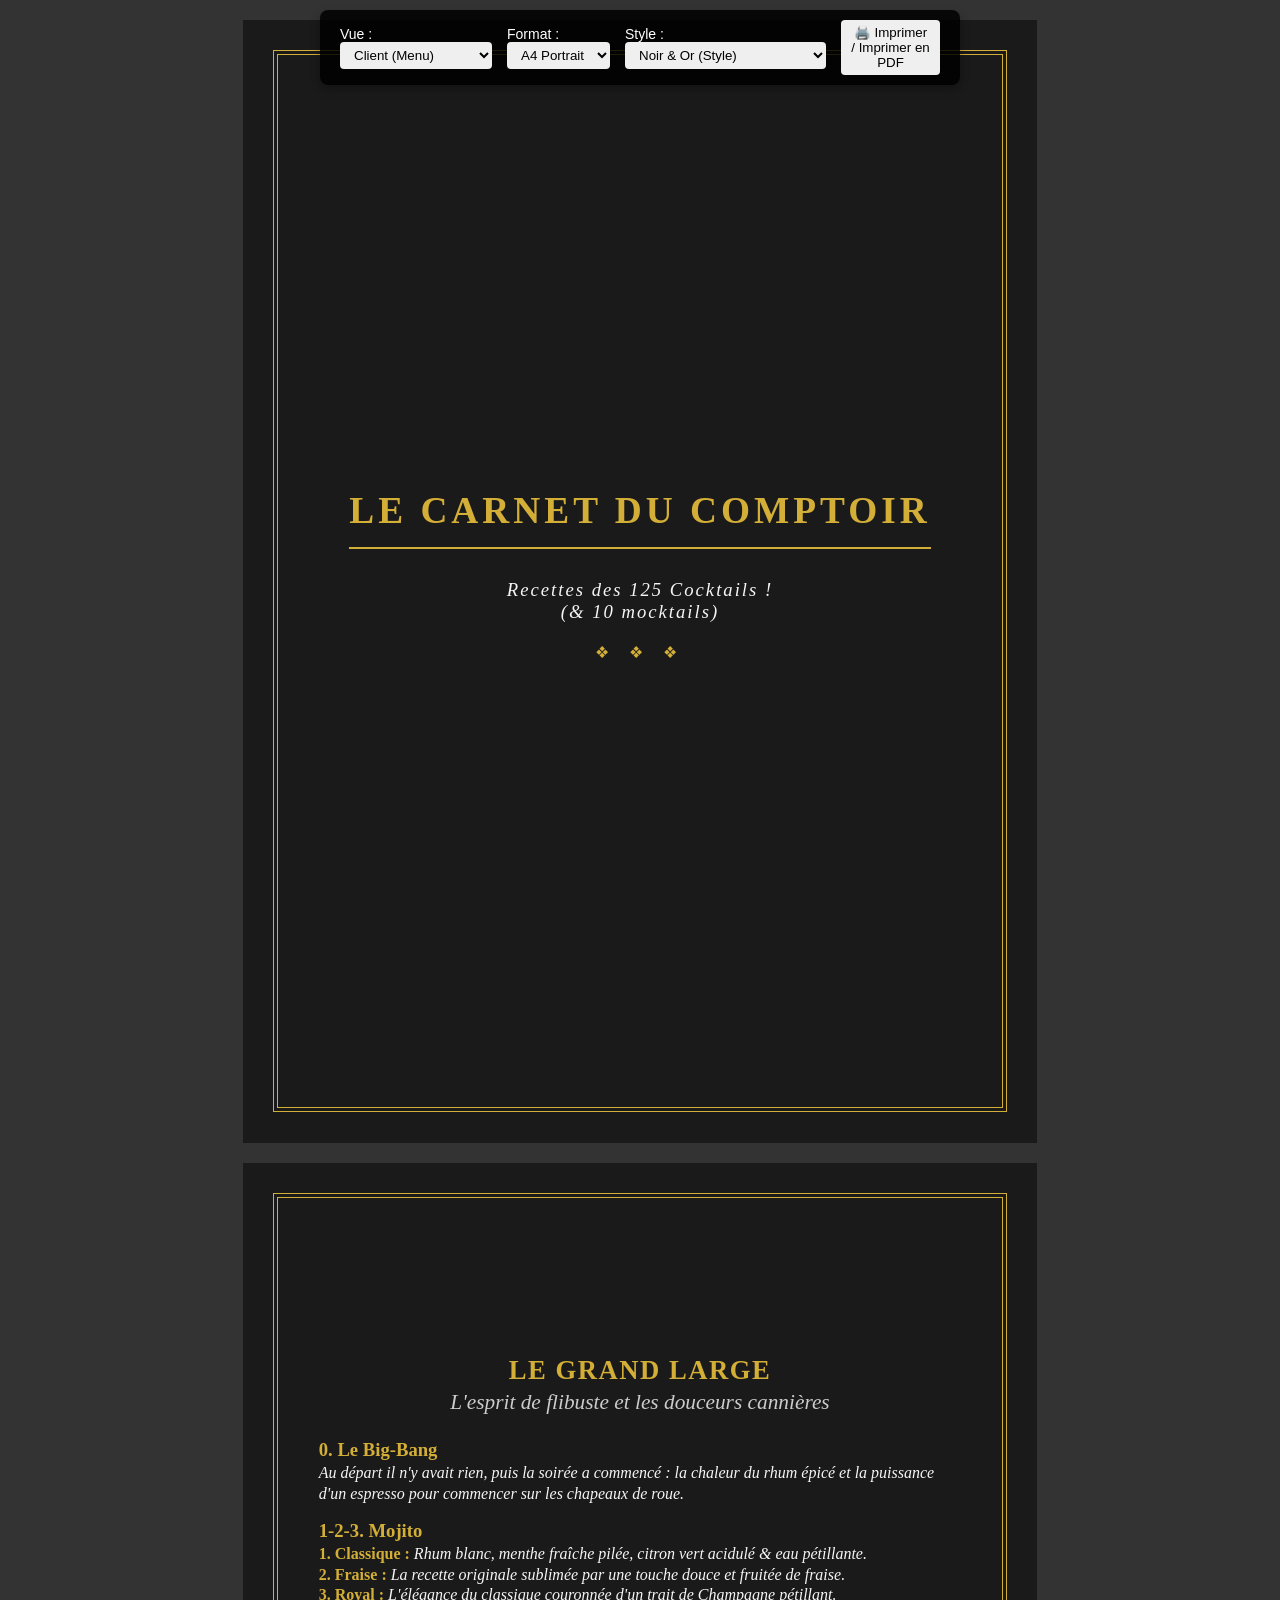
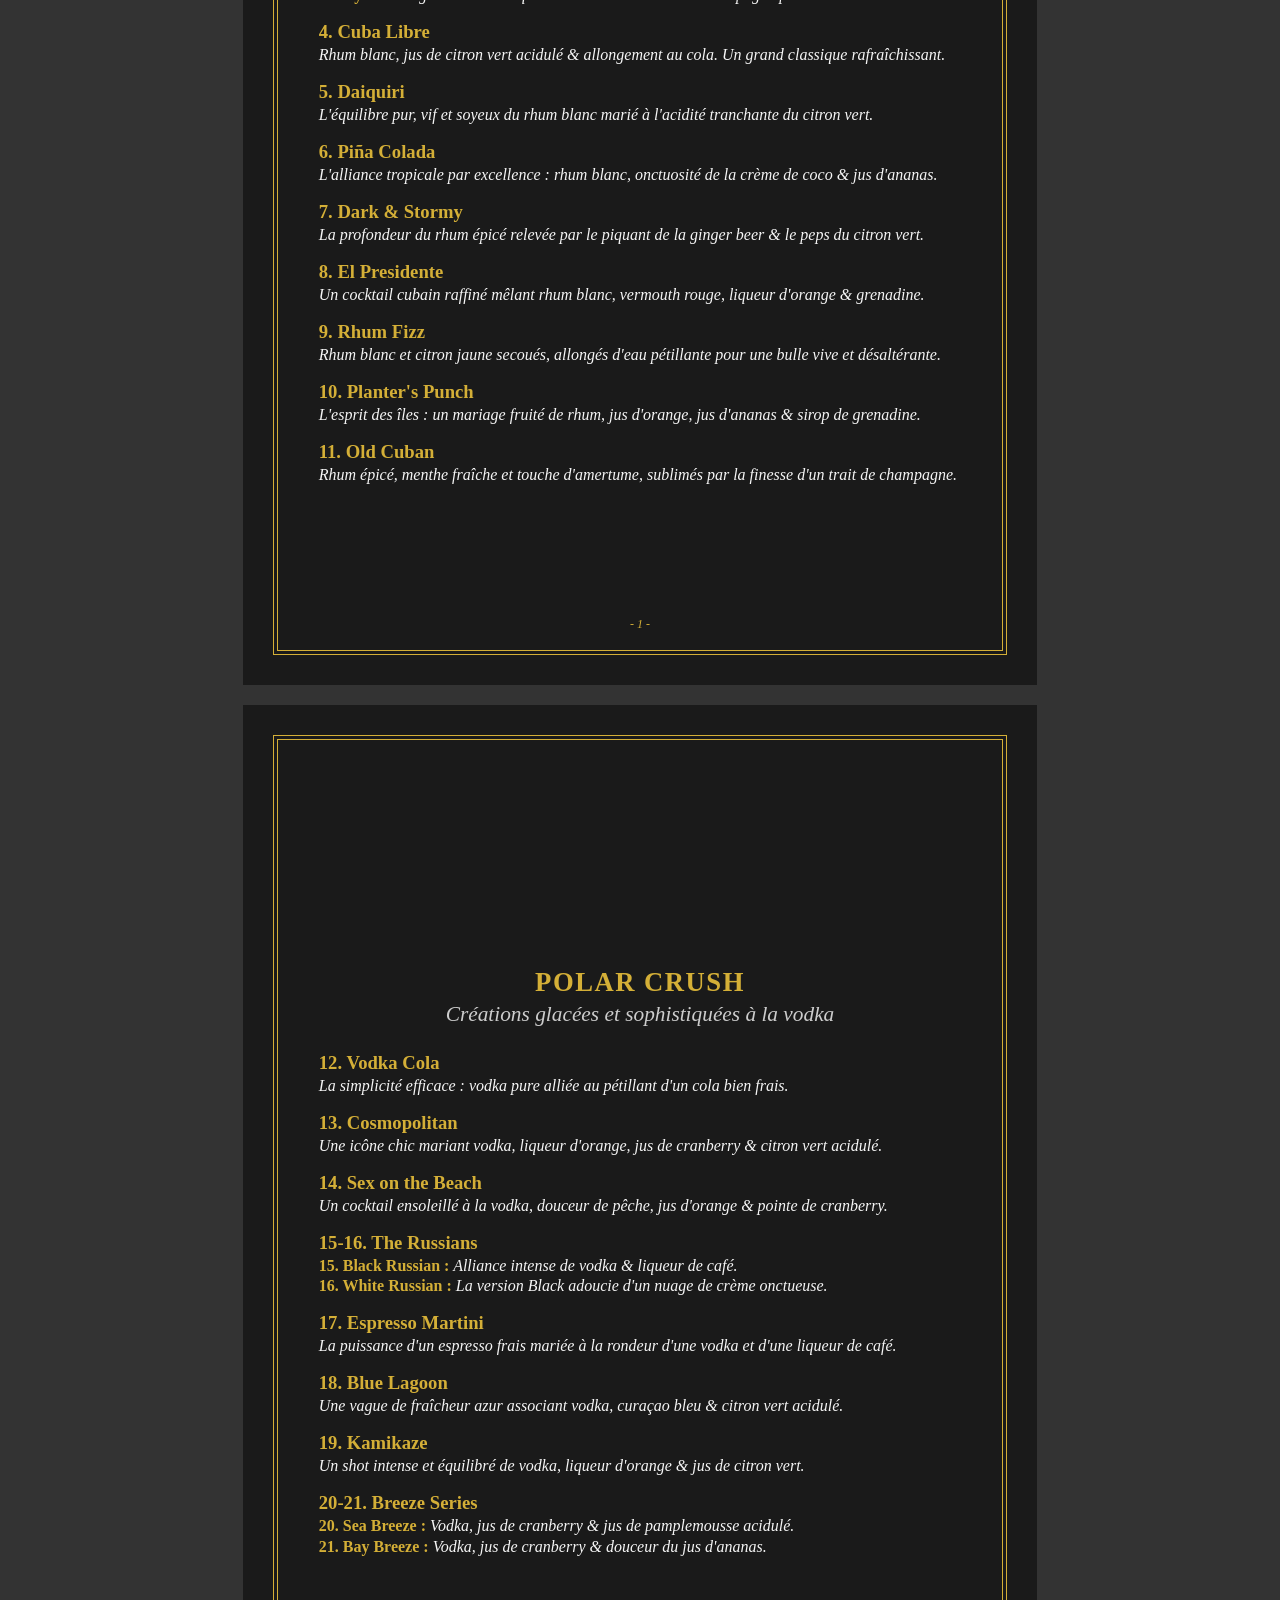
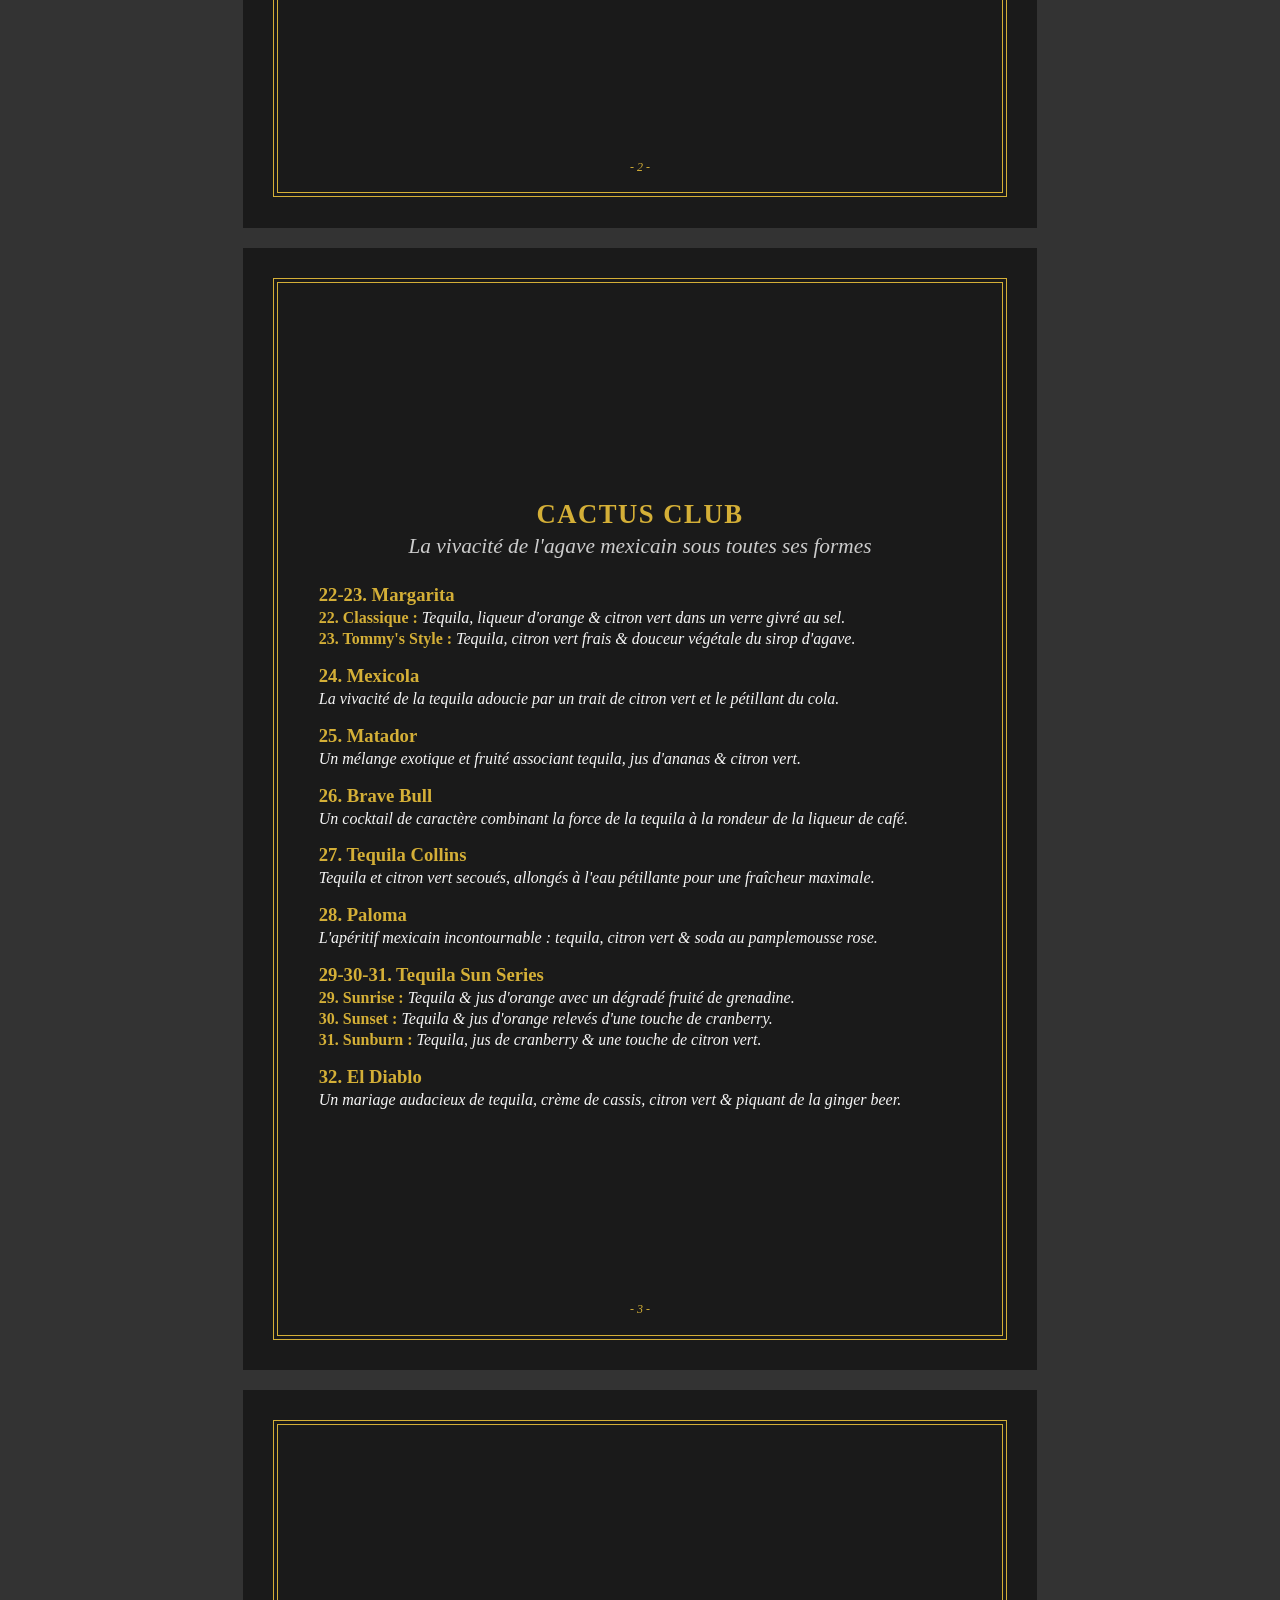
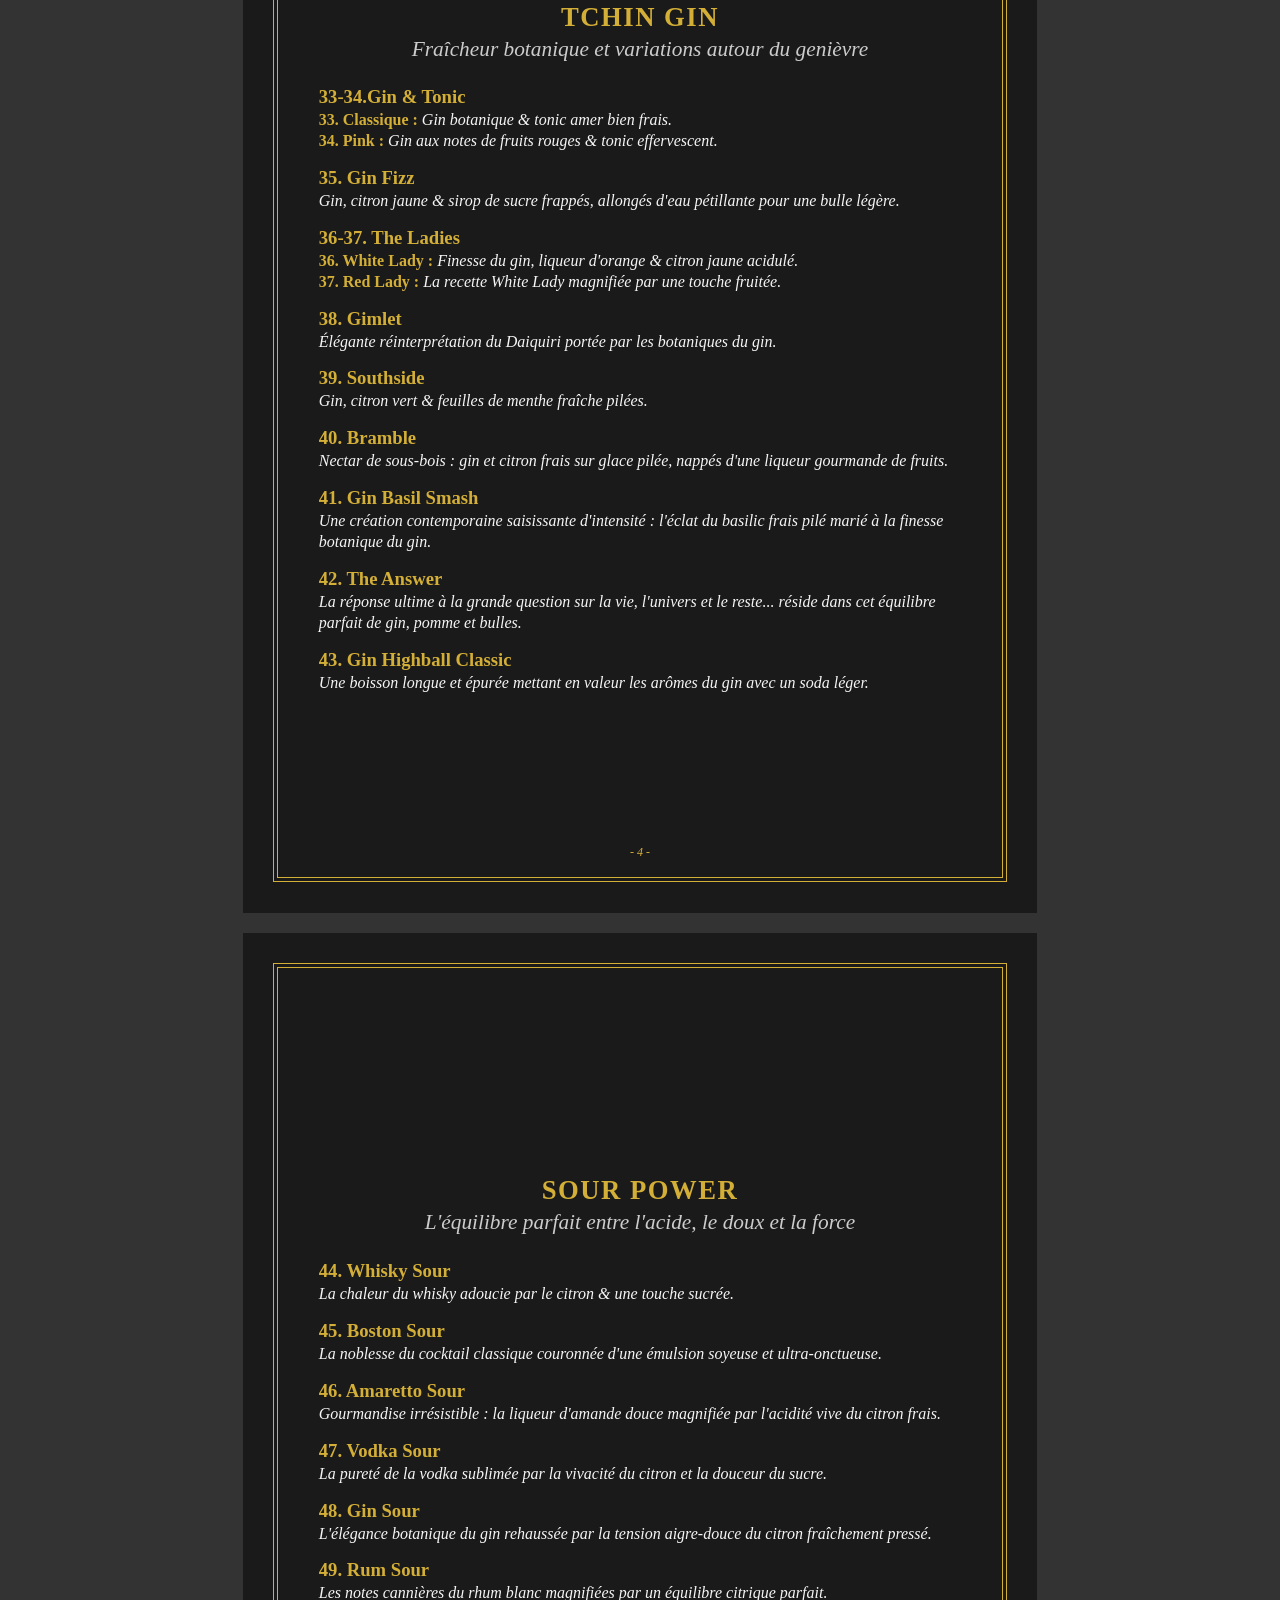
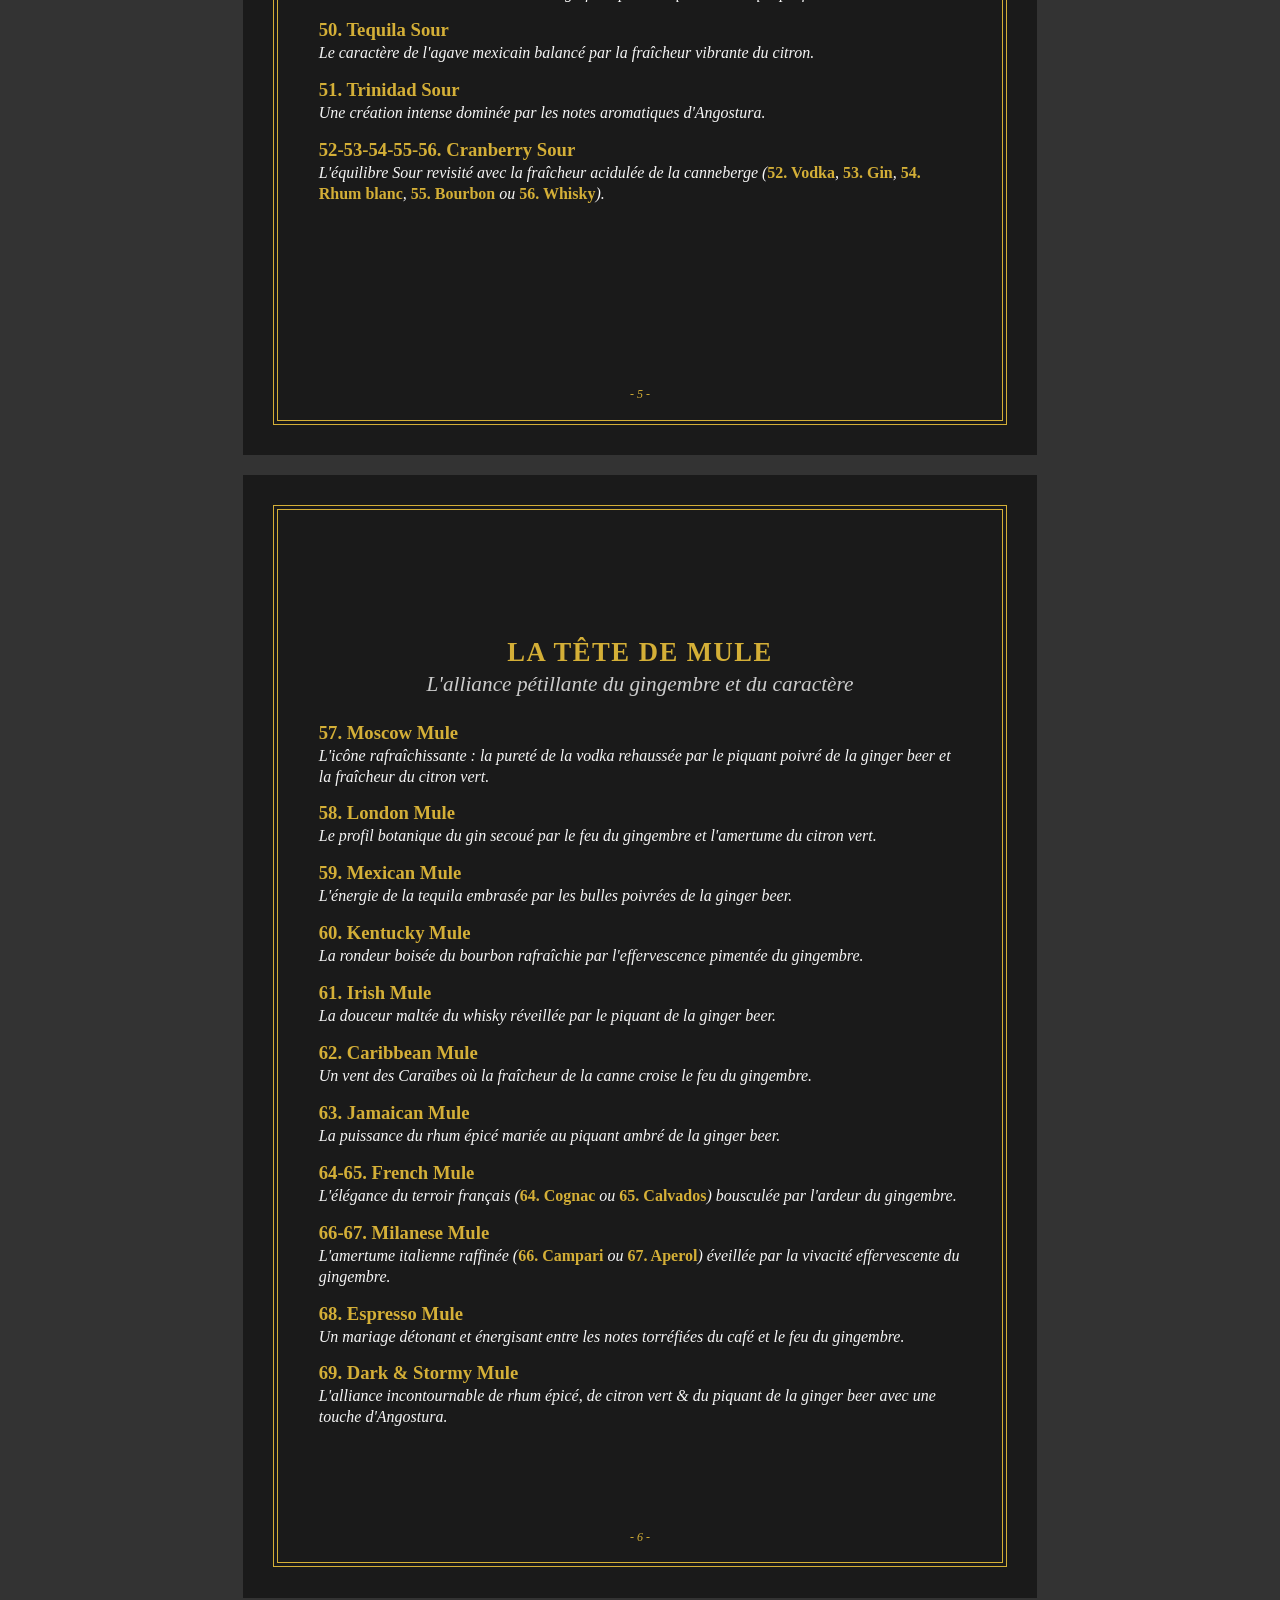
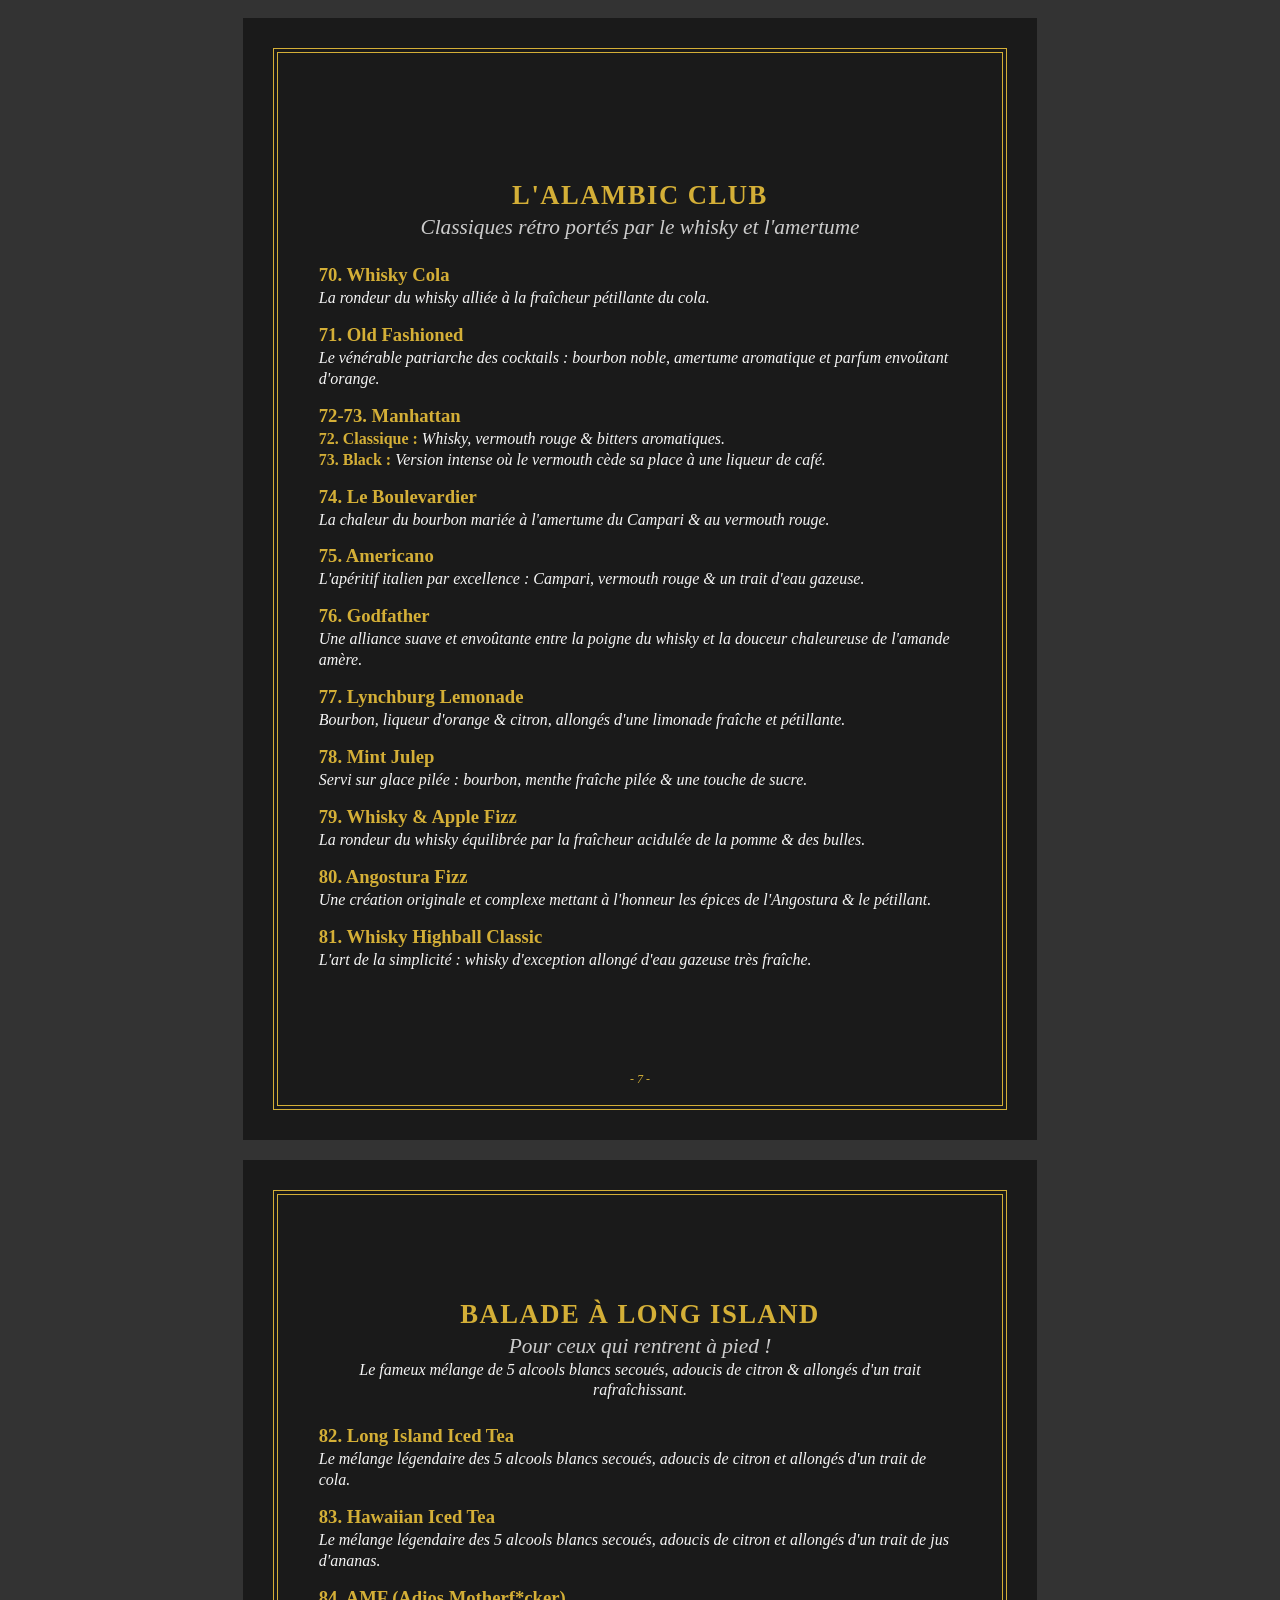
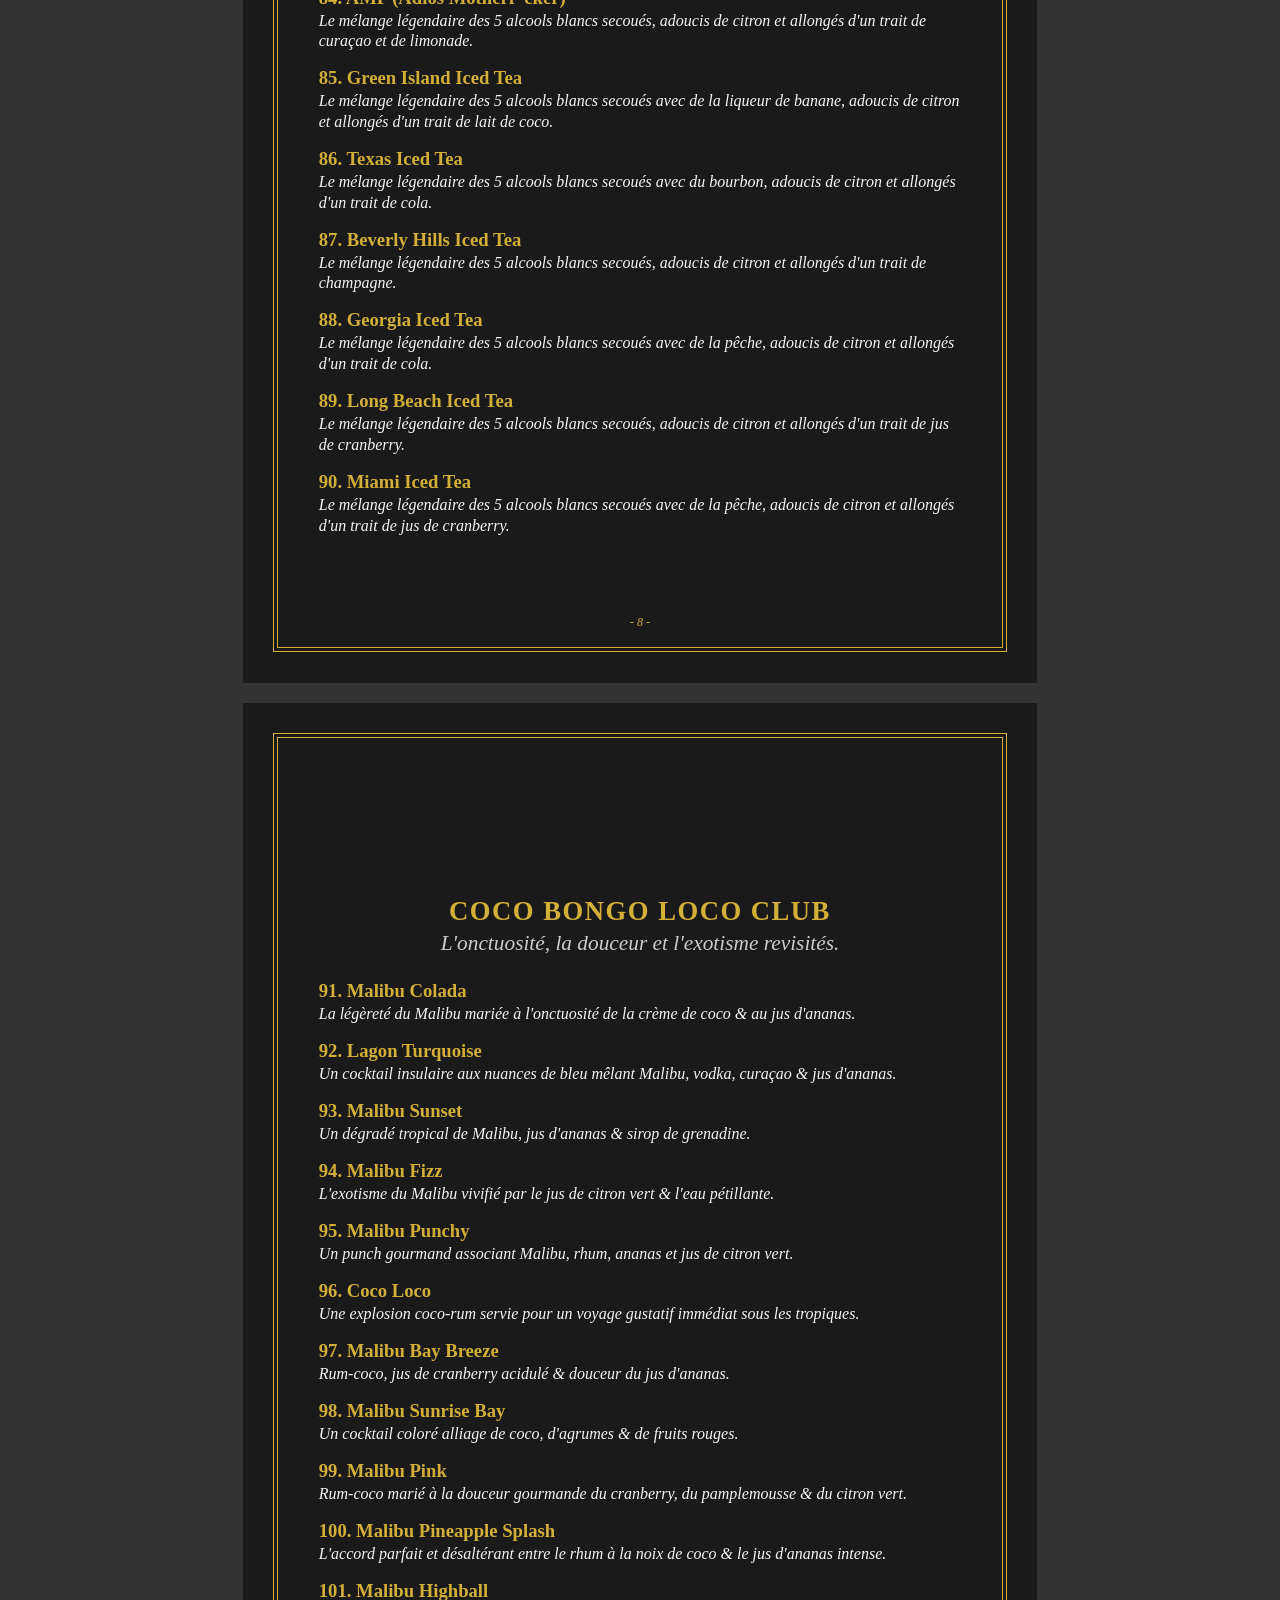
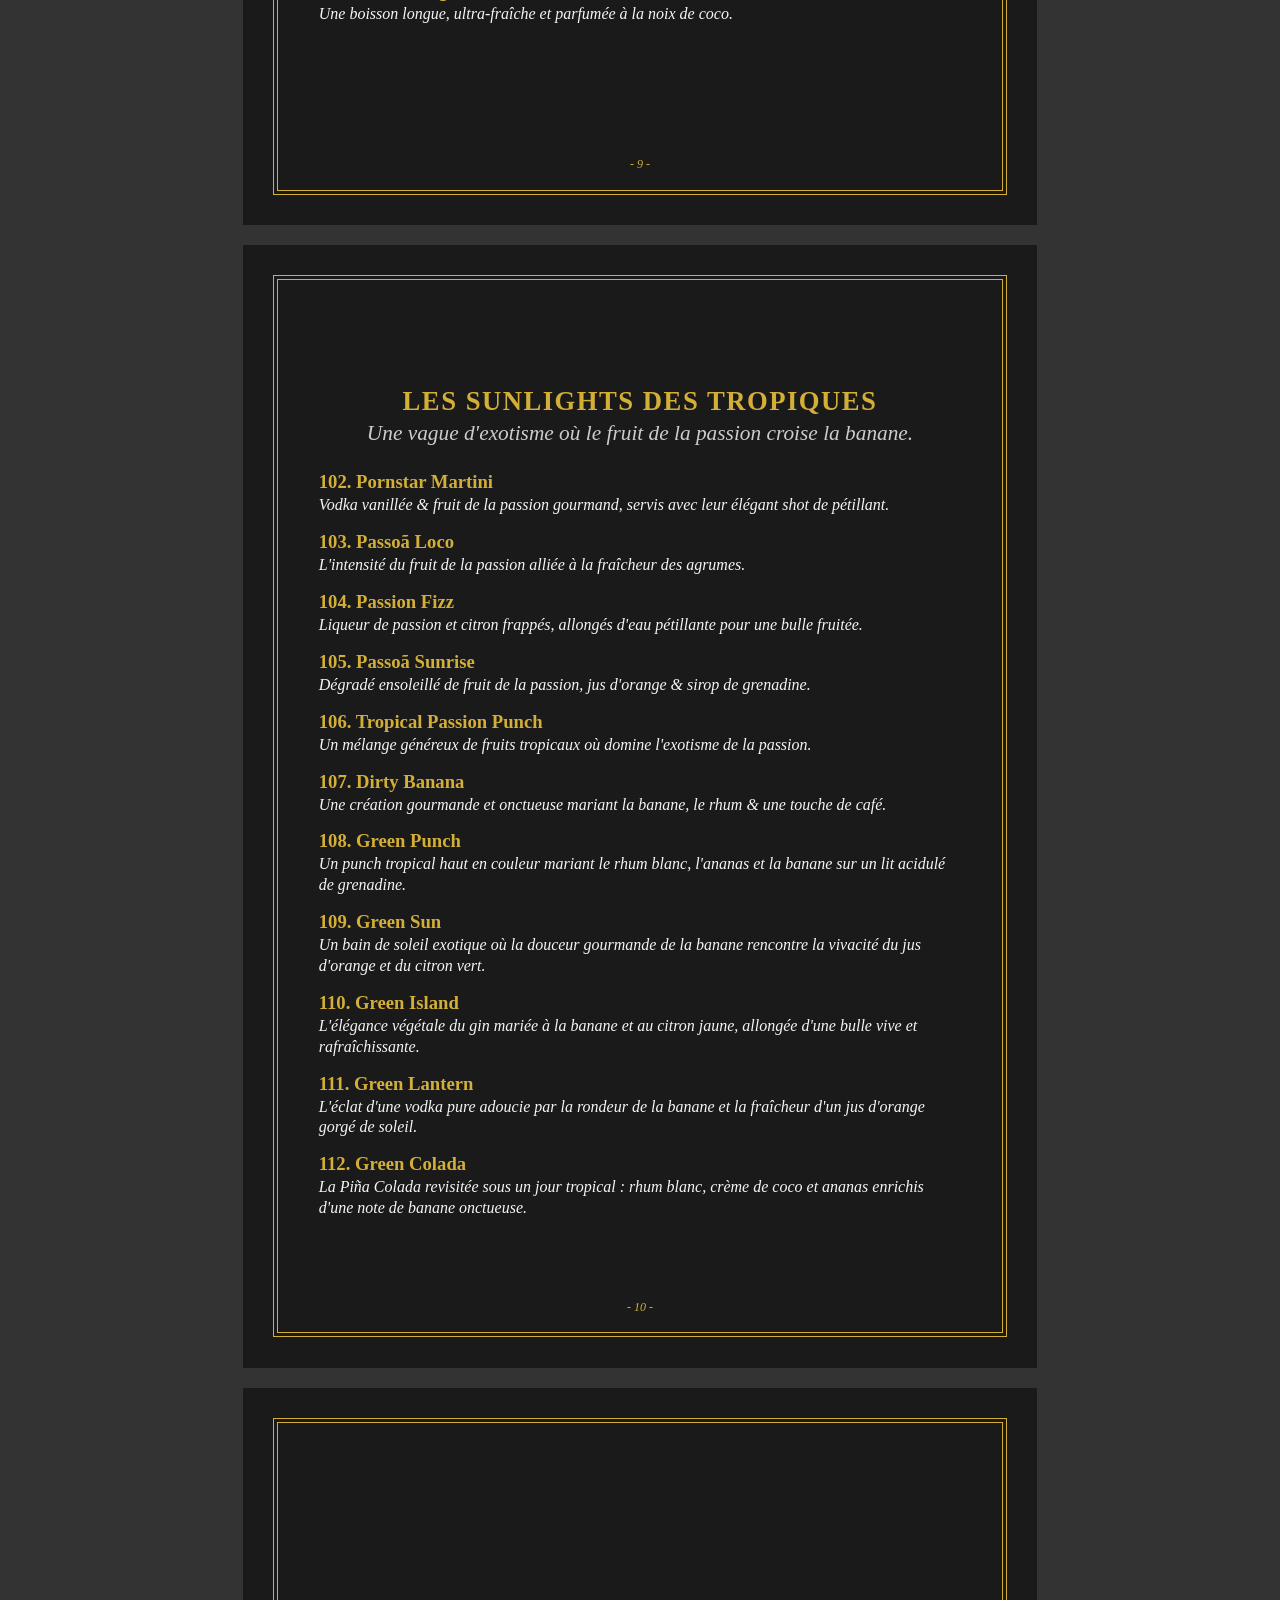
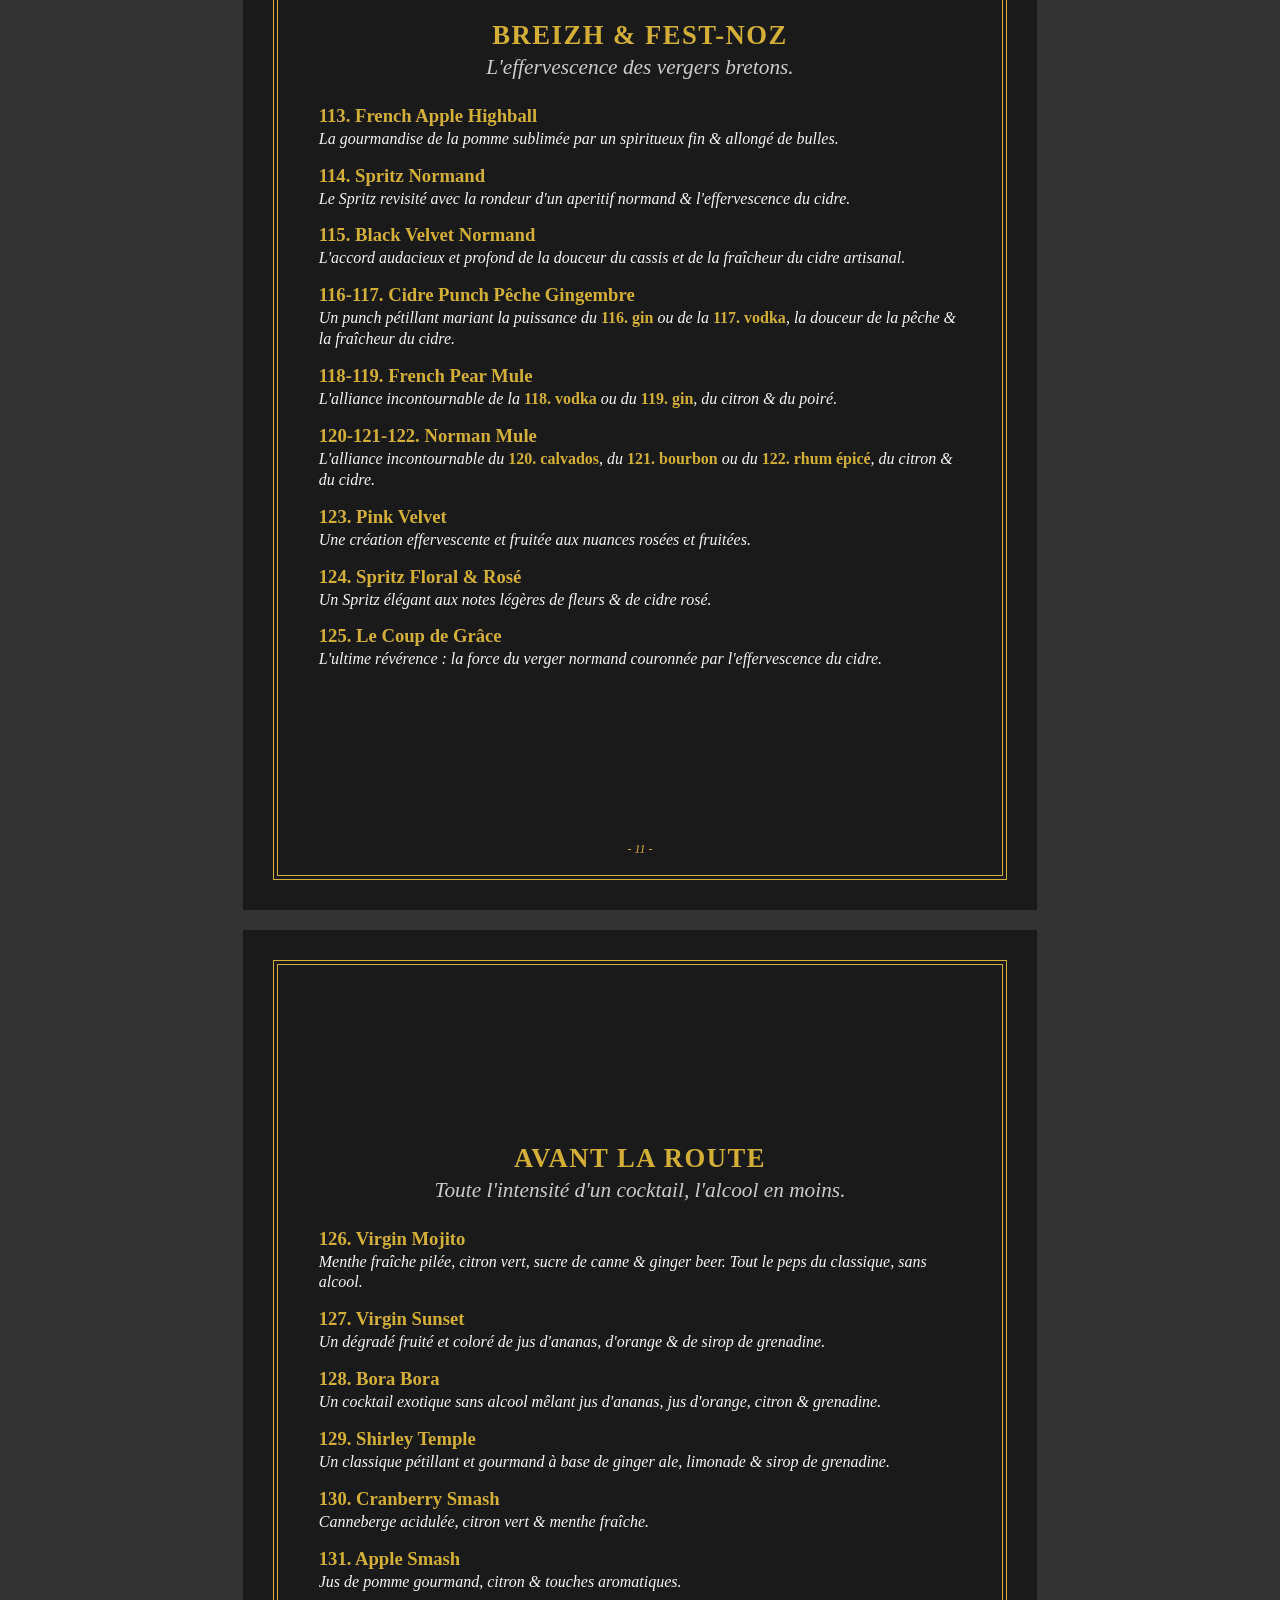
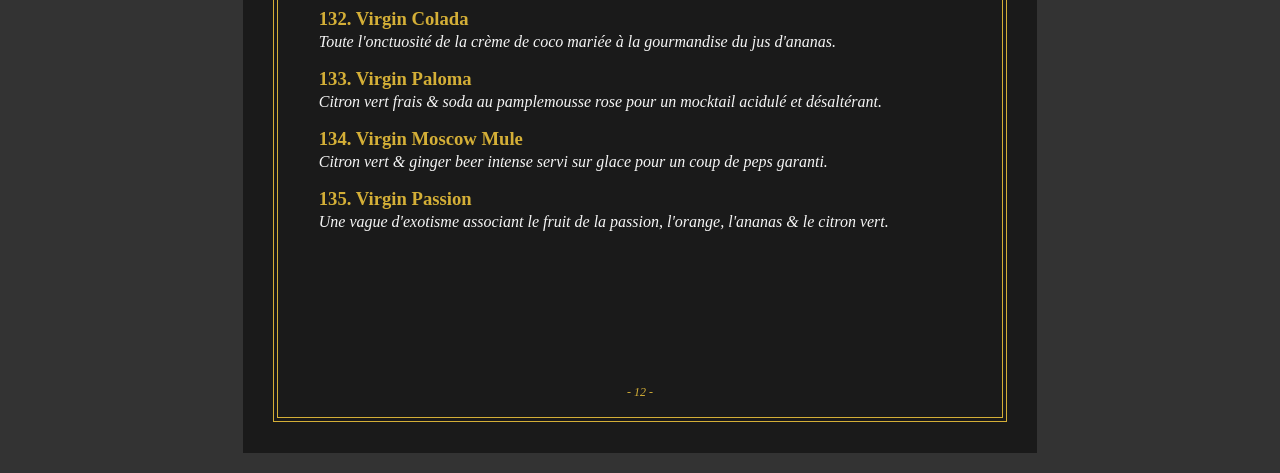
<file: index.html>
<!doctype html>
<html lang="fr">
  <head>
    <meta charset="UTF-8" />
    <title>Le Carnet du Comptoir - Menu</title>
    <link rel="stylesheet" href="styles.css" />
  </head>

  <body class="theme-dark format-a4">
    <!-- PANNEAU DE CONTRÔLE SUR ÉCRAN -->
    <div class="control-panel">
      <!-- Sélecteur de vue (Barman / Client) -->
      <label
        >Vue :
        <select id="viewSelect">
          <option value="bartender">Barman (Recettes)</option>
          <option value="customer" selected>Client (Menu)</option>
        </select>
      </label>

      <label
        >Format :
        <select id="formatSelect" onchange="updateProfile()">
          <option value="format-a4">A4 Portrait</option>
          <option value="format-a5">A5 Portrait</option>
        </select>
      </label>

      <label
        >Style :
        <select id="themeSelect" onchange="updateProfile()">
          <option value="theme-dark">Noir & Or (Style)</option>
          <option value="theme-light">Blanc & Noir (Économique)</option>
        </select>
      </label>

      <button onclick="window.print()">🖨️ Imprimer / Imprimer en PDF</button>
    </div>

    <!-- PAGE 0: COUVERTURE & INGRÉDIENTS -->
    <div class="menu-page">
      <div class="page-border"></div>
      <div class="cover">
        <h1>Le Carnet du Comptoir</h1>
        <div class="subtitle">
          Recettes des 125 Cocktails !<br />
          (& 10 mocktails)
        </div>
        <div class="ornament">❖&nbsp;❖&nbsp;❖</div>
      </div>
    </div>

    <!-- PAGE 1: LES GRANDS VOYAGES & L'ÉVASION -->
    <div class="menu-page">
      <div class="page-border"></div>
      <div class="page-content">
        <div class="section-block">
          <div class="section-title">Le Grand Large</div>
          <div class="section-subtitle">
            L'esprit de flibuste et les douceurs cannières
          </div>
          <div class="cocktail-list">
            <div class="cocktail-item">
              <div class="cocktail-header">
                <div class="cocktail-name">0. Le Big-Bang</div>
                <div class="instructions">Ice Cubes • Shaker</div>
              </div>
              <div class="cocktail-recipe">
                5 cl Rhum Épicé + 2 cl Liqueur Café + 1 Espresso + 1 cl Sirop
                Sucre.
              </div>
              <div class="description">
                Au départ il n'y avait rien, puis la soirée a commencé : la
                chaleur du rhum épicé et la puissance d'un espresso pour
                commencer sur les chapeaux de roue.
              </div>
            </div>
            <div class="cocktail-item">
              <div class="cocktail-header">
                <div class="cocktail-name">1-2-3. Mojito</div>
                <div class="instructions">Crushed - Verre</div>
              </div>
              <div class="cocktail-recipe">
                <span class="standout">1. Classique :</span> 5 cl Rhum Blanc + 6
                f. Menthe + 2 cl Citron Vert + 1,5 cl Sirop + Eau Pétillante.<br />
                <span class="standout">2. Fraise :</span> 5 cl Rhum Blanc + 6 f.
                Menthe + 2 cl Citron Vert + 1,5 cl Sirop Fraise + Eau
                Pétillante.<br />
                <span class="standout">3. Royal :</span> 5 cl Rhum Blanc + 6 f.
                Menthe + 2 cl Citron Vert + 1,5 cl Sirop + Champagne.
              </div>
              <div class="description">
                <span class="standout">1. Classique :</span> Rhum blanc, menthe
                fraîche pilée, citron vert acidulé & eau pétillante.<br />
                <span class="standout">2. Fraise :</span> La recette originale
                sublimée par une touche douce et fruitée de fraise.<br />
                <span class="standout">3. Royal :</span> L'élégance du classique
                couronnée d'un trait de Champagne pétillant.
              </div>
            </div>
            <div class="cocktail-item">
              <div class="cocktail-header">
                <div class="cocktail-name">4. Cuba Libre</div>
                <div class="instructions">Ice Cubes • Verre</div>
              </div>
              <div class="cocktail-recipe">
                5 cl Rhum Blanc + 1 cl Citron Vert + Allonger Cola.
              </div>
              <div class="description">
                Rhum blanc, jus de citron vert acidulé & allongement au cola. Un
                grand classique rafraîchissant.
              </div>
            </div>
            <div class="cocktail-item">
              <div class="cocktail-header">
                <div class="cocktail-name">5. Daiquiri</div>
                <div class="instructions">Ice Cubes • Shaker</div>
              </div>
              <div class="cocktail-recipe">
                5 cl Rhum Blanc + 2 cl Citron Vert + 1,5 cl Sirop Sucre. Shaker.
              </div>
              <div class="description">
                L'équilibre pur, vif et soyeux du rhum blanc marié à l'acidité
                tranchante du citron vert.
              </div>
            </div>
            <div class="cocktail-item">
              <div class="cocktail-header">
                <div class="cocktail-name">6. Piña Colada</div>
                <div class="instructions">Ice Cubes • Shaker</div>
              </div>
              <div class="cocktail-recipe">
                5 cl Rhum Blanc + 3 cl Crème Coco + 8-10 cl Jus Ananas + 1 cl
                Citron Vert.<br />
              </div>
              <div class="description">
                L'alliance tropicale par excellence : rhum blanc, onctuosité de
                la crème de coco & jus d'ananas.
              </div>
            </div>
            <div class="cocktail-item">
              <div class="cocktail-header">
                <div class="cocktail-name">7. Dark & Stormy</div>
                <div class="instructions">Ice Cubes • Verre</div>
              </div>
              <div class="cocktail-recipe">
                5 cl Rhum Épicé + 2 cl Citron Vert + Allonger Ginger Beer.
              </div>
              <div class="description">
                La profondeur du rhum épicé relevée par le piquant de la ginger
                beer & le peps du citron vert.
              </div>
            </div>
            <div class="cocktail-item">
              <div class="cocktail-header">
                <div class="cocktail-name">8. El Presidente</div>
                <div class="instructions">Ice Cubes • Remué</div>
              </div>
              <div class="cocktail-recipe">
                4 cl Rhum Blanc + 2 cl Vermouth Rouge + 1 cl Triple Sec + 0,5 cl
                Grenadine.
              </div>
              <div class="description">
                Un cocktail cubain raffiné mêlant rhum blanc, vermouth rouge,
                liqueur d'orange & grenadine.
              </div>
            </div>
            <div class="cocktail-item">
              <div class="cocktail-header">
                <div class="cocktail-name">9. Rhum Fizz</div>
                <div class="instructions">Ice Cubes • Shaker</div>
              </div>
              <div class="cocktail-recipe">
                5 cl Rhum Blanc + 3 cl Citron Jaune + 1,5 cl Sirop + Eau
                Pétillante.
              </div>
              <div class="description">
                Rhum blanc et citron jaune secoués, allongés d'eau pétillante
                pour une bulle vive et désaltérante.
              </div>
            </div>
            <div class="cocktail-item">
              <div class="cocktail-header">
                <div class="cocktail-name">10. Planter's Punch</div>
                <div class="instructions">Ice Cubes • Shaker</div>
              </div>
              <div class="cocktail-recipe">
                5 cl Rhum Blanc + 4 cl Jus Orange + 4 cl Jus Ananas + 1 cl
                Grenadine.
              </div>
              <div class="description">
                L'esprit des îles : un mariage fruité de rhum, jus d'orange, jus
                d'ananas & sirop de grenadine.
              </div>
            </div>
            <div class="cocktail-item">
              <div class="cocktail-header">
                <div class="cocktail-name">11. Old Cuban</div>
                <div class="instructions">Ice Cubes • Shaker</div>
              </div>
              <div class="cocktail-recipe">
                4 cl Rhum Épicé + 6 f. Menthe + 2 cl Jus Citron Vert + 1,5 cl
                Sirop + 3 traits d'Angostura Bitters + Allonger Champagne.
              </div>
              <div class="description">
                Rhum épicé, menthe fraîche et touche d'amertume, sublimés par la
                finesse d'un trait de champagne.
              </div>
            </div>
          </div>
        </div>
      </div>
      <div class="page-number">- 1 -</div>
    </div>

    <!-- PAGE 2: LES GRANDS VOYAGES & L'ÉVASION -->
    <div class="menu-page">
      <div class="page-border"></div>
      <div class="page-content">
        <div class="section-block">
          <div class="section-title">Polar Crush</div>
          <div class="section-subtitle">
            Créations glacées et sophistiquées à la vodka
          </div>
          <div class="cocktail-list">
            <div class="cocktail-item">
              <div class="cocktail-header">
                <div class="cocktail-name">12. Vodka Cola</div>
                <div class="instructions">Ice Cubes • Verre</div>
              </div>
              <div class="cocktail-recipe">
                5 cl Vodka + 12 cl Cola + 1 Quartier Citron Vert.
              </div>
              <div class="description">
                La simplicité efficace : vodka pure alliée au pétillant d'un
                cola bien frais.
              </div>
            </div>
            <div class="cocktail-item">
              <div class="cocktail-header">
                <div class="cocktail-name">13. Cosmopolitan</div>
                <div class="instructions">Ice Cubes • Shaker</div>
              </div>
              <div class="cocktail-recipe">
                4 cl Vodka + 2 cl Triple Sec + 1,5 cl Citron Vert + 3 cl
                Cranberry.
              </div>
              <div class="description">
                Une icône chic mariant vodka, liqueur d'orange, jus de cranberry
                & citron vert acidulé.
              </div>
            </div>
            <div class="cocktail-item">
              <div class="cocktail-header">
                <div class="cocktail-name">14. Sex on the Beach</div>
                <div class="instructions">Ice Cubes • Shaker</div>
              </div>
              <div class="cocktail-recipe">
                4 cl Vodka + 2 cl Crème Pêche + 4 cl Jus Orange + 4 cl
                Cranberry.
              </div>
              <div class="description">
                Un cocktail ensoleillé à la vodka, douceur de pêche, jus
                d'orange & pointe de cranberry.
              </div>
            </div>
            <div class="cocktail-item">
              <div class="cocktail-header">
                <div class="cocktail-name">15-16. The Russians</div>
                <div class="instructions">Ice Cubes • Verre</div>
              </div>
              <div class="cocktail-recipe">
                <span class="standout">15. Black Russian :</span> 5 cl Vodka +
                2,5 cl Liqueur Café.<br />
                <span class="standout">16. White Russian :</span> Black + 2 cl
                Crème.
              </div>
              <div class="description">
                <span class="standout">15. Black Russian :</span> Alliance
                intense de vodka & liqueur de café.<br />
                <span class="standout">16. White Russian :</span> La version
                Black adoucie d'un nuage de crème onctueuse.
              </div>
            </div>
            <div class="cocktail-item">
              <div class="cocktail-header">
                <div class="cocktail-name">17. Espresso Martini</div>
                <div class="instructions">Ice Cubes • Shaker</div>
              </div>
              <div class="cocktail-recipe">
                5 cl Vodka + 2 cl Liqueur Café + 1 Espresso + 1 cl Sirop Sucre.
              </div>
              <div class="description">
                La puissance d'un espresso frais mariée à la rondeur d'une vodka
                et d'une liqueur de café.
              </div>
            </div>
            <div class="cocktail-item">
              <div class="cocktail-header">
                <div class="cocktail-name">18. Blue Lagoon</div>
                <div class="instructions">Ice Cubes • Shaker</div>
              </div>
              <div class="cocktail-recipe">
                4 cl Vodka + 2 cl Curaçao Bleu + 2 cl Jus Citron Vert.
              </div>
              <div class="description">
                Une vague de fraîcheur azur associant vodka, curaçao bleu &
                citron vert acidulé.
              </div>
            </div>
            <div class="cocktail-item">
              <div class="cocktail-header">
                <div class="cocktail-name">19. Kamikaze</div>
                <div class="instructions">Ice Cubes • Shaker</div>
              </div>
              <div class="cocktail-recipe">
                4 cl Vodka + 2 cl Triple Sec + 2 cl Jus Citron Vert. Shaker.
              </div>
              <div class="description">
                Un shot intense et équilibré de vodka, liqueur d'orange & jus de
                citron vert.
              </div>
            </div>
            <div class="cocktail-item">
              <div class="cocktail-header">
                <div class="cocktail-name">20-21. Breeze Series</div>
                <div class="instructions">Ice Cubes • Verre</div>
              </div>
              <div class="cocktail-recipe">
                <span class="standout">20. Sea Breeze :</span> 5 cl Vodka + 6 cl
                Cranberry + 5 cl Jus Pamplemousse.<br />
                <span class="standout">21. Bay Breeze :</span> 4 cl Vodka + 6 cl
                Cranberry + 6 cl Jus Ananas.
              </div>
              <div class="description">
                <span class="standout">20. Sea Breeze :</span> Vodka, jus de
                cranberry & jus de pamplemousse acidulé.<br />
                <span class="standout">21. Bay Breeze :</span> Vodka, jus de
                cranberry & douceur du jus d'ananas.
              </div>
            </div>
          </div>
        </div>
      </div>
      <div class="page-number">- 2 -</div>
    </div>

    <!-- PAGE 3: LES SPIRITUEUX BOTANIQUES -->
    <div class="menu-page">
      <div class="page-border"></div>
      <div class="page-content">
        <div class="section-block">
          <div class="section-title">Cactus Club</div>
          <div class="section-subtitle">
            La vivacité de l'agave mexicain sous toutes ses formes
          </div>
          <div class="cocktail-list">
            <div class="cocktail-item">
              <div class="cocktail-header">
                <div class="cocktail-name">22-23. Margarita</div>
                <div class="instructions">Ice Cubes • Shaker</div>
              </div>
              <div class="cocktail-recipe">
                <span class="standout">22. Classique :</span> 5 cl Tequila + 3
                cl Triple Sec + 2 cl Jus Citron Vert.<br />
                <span class="standout">23. Tommy's Style :</span> 5 cl Tequila +
                3 cl Jus Citron Vert + 1,5 cl Sirop Sucre.
              </div>
              <div class="description">
                <span class="standout">22. Classique :</span> Tequila, liqueur
                d'orange & citron vert dans un verre givré au sel.<br />
                <span class="standout">23. Tommy's Style :</span> Tequila,
                citron vert frais & douceur végétale du sirop d'agave.
              </div>
            </div>
            <div class="cocktail-item">
              <div class="cocktail-header">
                <div class="cocktail-name">24. Mexicola</div>
                <div class="instructions">Ice Cubes • Verre</div>
              </div>
              <div class="cocktail-recipe">
                5 cl Tequila + 1 cl Citron Vert + Allonger Cola.
              </div>
              <div class="description">
                La vivacité de la tequila adoucie par un trait de citron vert et
                le pétillant du cola.
              </div>
            </div>
            <div class="cocktail-item">
              <div class="cocktail-header">
                <div class="cocktail-name">25. Matador</div>
                <div class="instructions">Ice Cubes • Shaker</div>
              </div>
              <div class="cocktail-recipe">
                5 cl Tequila + 2 cl Citron Vert + 8 cl Jus Ananas.
              </div>
              <div class="description">
                Un mélange exotique et fruité associant tequila, jus d'ananas &
                citron vert.
              </div>
            </div>
            <div class="cocktail-item">
              <div class="cocktail-header">
                <div class="cocktail-name">26. Brave Bull</div>
                <div class="instructions">Ice Cubes • Verre</div>
              </div>
              <div class="cocktail-recipe">
                5 cl Tequila + 2,5 cl Liqueur Café sur glaçons.
              </div>
              <div class="description">
                Un cocktail de caractère combinant la force de la tequila à la
                rondeur de la liqueur de café.
              </div>
            </div>
            <div class="cocktail-item">
              <div class="cocktail-header">
                <div class="cocktail-name">27. Tequila Collins</div>
                <div class="instructions">Ice Cubes • Verre</div>
              </div>
              <div class="cocktail-recipe">
                5 cl Tequila + 3 cl Citron Jaune + 2 cl Sirop + Eau Pétillante.
              </div>
              <div class="description">
                Tequila et citron vert secoués, allongés à l'eau pétillante pour
                une fraîcheur maximale.
              </div>
            </div>
            <div class="cocktail-item">
              <div class="cocktail-header">
                <div class="cocktail-name">28. Paloma</div>
                <div class="instructions">Ice Cubes • Verre</div>
              </div>
              <div class="cocktail-recipe">
                5 cl Tequila + 2 cl Citron Vert + 5 cl Jus Pamplemousse + 5 cl
                Eau Pétillante.
              </div>
              <div class="description">
                L'apéritif mexicain incontournable : tequila, citron vert & soda
                au pamplemousse rose.
              </div>
            </div>
            <div class="cocktail-item">
              <div class="cocktail-header">
                <div class="cocktail-name">29-30-31. Tequila Sun Series</div>
                <div class="instructions">Ice Cubes • Verre</div>
              </div>
              <div class="cocktail-recipe">
                <span class="standout">29. Sunrise :</span> 5 cl Tequila + 10 cl
                Jus Orange + 1,5 cl Grenadine.<br />
                <span class="standout">30. Sunset :</span> 5 cl Tequila + 5 cl
                Jus d'Orange + 5 cl Jus de Cranberry.<br />
                <span class="standout">31. Sunburn :</span> 5 cl Tequila + 10 cl
                Jus Cranberry + 1,5 cl Triple Sec + 1 cl Jus Citron Vert.
              </div>
              <div class="description">
                <span class="standout">29. Sunrise :</span> Tequila & jus
                d'orange avec un dégradé fruité de grenadine.<br />
                <span class="standout">30. Sunset :</span> Tequila & jus
                d'orange relevés d'une touche de cranberry.<br />
                <span class="standout">31. Sunburn :</span> Tequila, jus de
                cranberry & une touche de citron vert.
              </div>
            </div>
            <div class="cocktail-item">
              <div class="cocktail-header">
                <div class="cocktail-name">32. El Diablo</div>
                <div class="instructions">Ice Cubes • Verre</div>
              </div>
              <div class="cocktail-recipe">
                5 cl Tequila + 1,5 cl Crème Cassis + 2 cl Citron Vert + Allonger
                Ginger Beer.
              </div>
              <div class="description">
                Un mariage audacieux de tequila, crème de cassis, citron vert &
                piquant de la ginger beer.
              </div>
            </div>
          </div>
        </div>
        <div class="page-number">- 3 -</div>
      </div>
    </div>

    <!-- PAGE 4: LES SPIRITUEUX BOTANIQUES -->
    <div class="menu-page">
      <div class="page-border"></div>
      <div class="page-content">
        <div class="section-block">
          <div class="section-title">Tchin Gin</div>
          <div class="section-subtitle">
            Fraîcheur botanique et variations autour du genièvre
          </div>
          <div class="cocktail-list">
            <div class="cocktail-item">
              <div class="cocktail-header">
                <div class="cocktail-name">33-34.Gin & Tonic</div>
                <div class="instructions">Ice Cubes • Verre</div>
              </div>
              <div class="cocktail-recipe">
                <span class="standout">33. Classique :</span> 5 cl Gin +
                Allonger au Tonic. Garniture : Zeste Citron.<br />
                <span class="standout">34. Pink :</span> 5 cl Pink Gin (ou 5 cl
                Gin classique + 1,5 cl sirop de fraise/framboise) + Allonger au
                Tonic. Garniture : 2-3 fruits rouges.
              </div>
              <div class="description">
                <span class="standout">33. Classique :</span> Gin botanique &
                tonic amer bien frais.<br />
                <span class="standout">34. Pink :</span> Gin aux notes de fruits
                rouges & tonic effervescent.
              </div>
            </div>
            <div class="cocktail-item">
              <div class="cocktail-header">
                <div class="cocktail-name">35. Gin Fizz</div>
                <div class="instructions">Ice Cubes • Shaker</div>
              </div>
              <div class="cocktail-recipe">
                5 cl Gin + 3 cl Citron Jaune + 1,5 cl Sirop + Eau Pétillante.
              </div>
              <div class="description">
                Gin, citron jaune & sirop de sucre frappés, allongés d'eau
                pétillante pour une bulle légère.
              </div>
            </div>
            <div class="cocktail-item">
              <div class="cocktail-header">
                <div class="cocktail-name">36-37. The Ladies</div>
                <div class="instructions">Ice Cubes • Shaker</div>
              </div>
              <div class="cocktail-recipe">
                <span class="standout">36. White Lady :</span> 5 cl Gin + 2 cl
                Triple Sec + 1,5 cl Jus Citron Jaune.<br />
                <span class="standout">37. Red Lady :</span> 5 cl Gin + 2,5 cl
                Jus Citron Jaune + 2 cl Sirop fraise/framboise + 1,5 cl Blanc
                d'œuf. Shaker à sec (sans glace) puis avec glace pour créer une
                mousse rose parfaite.
              </div>
              <div class="description">
                <span class="standout">36. White Lady :</span> Finesse du gin,
                liqueur d'orange & citron jaune acidulé.<br />
                <span class="standout">37. Red Lady :</span> La recette White
                Lady magnifiée par une touche fruitée.
              </div>
            </div>
            <div class="cocktail-item">
              <div class="cocktail-header">
                <div class="cocktail-name">38. Gimlet</div>
                <div class="instructions">Ice Cubes • Shaker</div>
              </div>
              <div class="cocktail-recipe">
                5 cl Gin + 2 cl Citron Vert + 1,5 cl Sirop.
              </div>
              <div class="description">
                Élégante réinterprétation du Daiquiri portée par les botaniques
                du gin.
              </div>
            </div>
            <div class="cocktail-item">
              <div class="cocktail-header">
                <div class="cocktail-name">39. Southside</div>
                <div class="instructions">Ice Cubes • Shaker</div>
              </div>
              <div class="cocktail-recipe">
                5 cl Gin + 2 cl Citron Vert + 1,5 cl Sirop + Menthe.
              </div>
              <div class="description">
                Gin, citron vert & feuilles de menthe fraîche pilées.
              </div>
            </div>
            <div class="cocktail-item">
              <div class="cocktail-header">
                <div class="cocktail-name">40. Bramble</div>
                <div class="instructions">Ice Cubes • Shaker</div>
              </div>
              <div class="cocktail-recipe">
                5 cl Gin + 2,5 cl Citron Jaune + 1,5 cl Sirop + 1,5 cl Crème de
                Cassis (ou sirop fruits rouges) au-dessus.
              </div>
              <div class="description">
                Nectar de sous-bois : gin et citron frais sur glace pilée,
                nappés d'une liqueur gourmande de fruits.
              </div>
            </div>
            <div class="cocktail-item">
              <div class="cocktail-header">
                <div class="cocktail-name">41. Gin Basil Smash</div>
                <div class="instructions">Ice Cubes • Shaker</div>
              </div>
              <div class="cocktail-recipe">
                5 cl Gin + 3 cl Citron Jaune + 2 cl Sirop + 5 f. Basilic pilées.
              </div>
              <div class="description">
                Une création contemporaine saisissante d'intensité : l'éclat du
                basilic frais pilé marié à la finesse botanique du gin.
              </div>
            </div>
            <div class="cocktail-item">
              <div class="cocktail-header">
                <div class="cocktail-name">42. The Answer</div>
                <div class="instructions">Ice Cubes • Shaker</div>
              </div>
              <div class="cocktail-recipe">
                5 cl Gin + 3 cl Jus Pomme + 2 cl Citron Jaune + Allonger Eau
                Pétillante.
              </div>
              <div class="description">
                La réponse ultime à la grande question sur la vie, l'univers et
                le reste... réside dans cet équilibre parfait de gin, pomme et
                bulles.
              </div>
            </div>
            <div class="cocktail-item">
              <div class="cocktail-header">
                <div class="cocktail-name">43. Gin Highball Classic</div>
                <div class="instructions">Ice Cubes • Verre</div>
              </div>
              <div class="cocktail-recipe">
                5 cl Gin + Allonger Eau Pétillante + Zeste Citron Vert /
                Concombre.
              </div>
              <div class="description">
                Une boisson longue et épurée mettant en valeur les arômes du gin
                avec un soda léger.
              </div>
            </div>
          </div>
        </div>
      </div>
      <div class="page-number">- 4 -</div>
    </div>

    <!-- PAGE 5: L'ART DES ÉQUILIBRES -->
    <div class="menu-page">
      <div class="page-border"></div>
      <div class="page-content">
        <div class="section-block">
          <div class="section-title">Sour Power</div>
          <div class="section-subtitle">
            L'équilibre parfait entre l'acide, le doux et la force
          </div>
          <div class="cocktail-list">
            <div class="cocktail-item">
              <div class="cocktail-header">
                <div class="cocktail-name">44. Whisky Sour</div>
                <div class="instructions">Ice Cubes • Shaker</div>
              </div>
              <div class="cocktail-recipe">
                5 cl Whisky + 2 cl Citron Jaune + 1,5 cl Sirop.
              </div>
              <div class="description">
                La chaleur du whisky adoucie par le citron & une touche sucrée.
              </div>
            </div>
            <div class="cocktail-item">
              <div class="cocktail-header">
                <div class="cocktail-name">45. Boston Sour</div>
                <div class="instructions">Ice Cubes • Dry Shake & Ice</div>
              </div>
              <div class="cocktail-recipe">
                5 cl Bourbon + 2 cl Citron Jaune + 1,5 cl Sirop + 1,5 cl Blanc
                d'œuf.
              </div>
              <div class="description">
                La noblesse du cocktail classique couronnée d'une émulsion
                soyeuse et ultra-onctueuse.
              </div>
            </div>
            <div class="cocktail-item">
              <div class="cocktail-header">
                <div class="cocktail-name">46. Amaretto Sour</div>
                <div class="instructions">Ice Cubes • Dry Shake & Ice</div>
              </div>
              <div class="cocktail-recipe">
                5 cl Amaretto + 2 cl Citron Jaune + 1,5 cl Blanc d'œuf.
              </div>
              <div class="description">
                Gourmandise irrésistible : la liqueur d'amande douce magnifiée
                par l'acidité vive du citron frais.
              </div>
            </div>
            <div class="cocktail-item">
              <div class="cocktail-header">
                <div class="cocktail-name">47. Vodka Sour</div>
                <div class="instructions">Ice Cubes • Shaker</div>
              </div>
              <div class="cocktail-recipe">
                5 cl Vodka + 2 cl Citron Jaune + 1,5 cl Sirop Sucre.
              </div>
              <div class="description">
                La pureté de la vodka sublimée par la vivacité du citron et la
                douceur du sucre.
              </div>
            </div>
            <div class="cocktail-item">
              <div class="cocktail-header">
                <div class="cocktail-name">48. Gin Sour</div>
                <div class="instructions">Ice Cubes • Shaker</div>
              </div>
              <div class="cocktail-recipe">
                5 cl Gin + 2 cl Citron Jaune + 1,5 cl Sirop Sucre.
              </div>
              <div class="description">
                L'élégance botanique du gin rehaussée par la tension aigre-douce
                du citron fraîchement pressé.
              </div>
            </div>
            <div class="cocktail-item">
              <div class="cocktail-header">
                <div class="cocktail-name">49. Rum Sour</div>
                <div class="instructions">Ice Cubes • Shaker</div>
              </div>
              <div class="cocktail-recipe">
                5 cl Rhum Blanc + 2 cl Citron Jaune + 1,5 cl Sirop Sucre.
              </div>
              <div class="description">
                Les notes cannières du rhum blanc magnifiées par un équilibre
                citrique parfait.
              </div>
            </div>
            <div class="cocktail-item">
              <div class="cocktail-header">
                <div class="cocktail-name">50. Tequila Sour</div>
                <div class="instructions">Ice Cubes • Shaker</div>
              </div>
              <div class="cocktail-recipe">
                5 cl Tequila + 2 cl Citron Jaune + 1,5 cl Sirop Sucre.
              </div>
              <div class="description">
                Le caractère de l'agave mexicain balancé par la fraîcheur
                vibrante du citron.
              </div>
            </div>
            <div class="cocktail-item">
              <div class="cocktail-header">
                <div class="cocktail-name">51. Trinidad Sour</div>
                <div class="instructions">Ice Cubes • Shaker</div>
              </div>
              <div class="cocktail-recipe">
                5 cl Gin + 2 cl Citron Jaune + 1,5 cl Sirop Sucre + 3 traits
                Angostura Bitters.
              </div>
              <div class="description">
                Une création intense dominée par les notes aromatiques
                d'Angostura.
              </div>
            </div>
            <div class="cocktail-item">
              <div class="cocktail-header">
                <div class="cocktail-name">52-53-54-55-56. Cranberry Sour</div>
                <div class="instructions">Ice Cubes • Dry Shake & Ice</div>
              </div>
              <div class="cocktail-recipe">
                5 cl <span class="standout">52. Vodka</span>,
                <span class="standout">53. Gin</span>,
                <span class="standout">54. Rhum blanc</span>,
                <span class="standout">55. Bourbon</span> ou
                <span class="standout">56. Whisky</span> + 4 cl Jus Cranberry +
                2 cl Citron Jaune + 1,5 cl Sirop Sucre + 1,5 cl Blanc d'œuf.
              </div>
              <div class="description">
                L'équilibre Sour revisité avec la fraîcheur acidulée de la
                canneberge (<span class="standout">52. Vodka</span>,
                <span class="standout">53. Gin</span>,
                <span class="standout">54. Rhum blanc</span>,
                <span class="standout">55. Bourbon</span> ou
                <span class="standout">56. Whisky</span>).
              </div>
            </div>
          </div>
        </div>
      </div>
      <div class="page-number">- 5 -</div>
    </div>

    <!-- PAGE 6: L'ART DES ÉQUILIBRES -->
    <div class="menu-page">
      <div class="page-border"></div>
      <div class="page-content">
        <div class="section-block">
          <div class="section-title">La Tête de Mule</div>
          <div class="section-subtitle">
            L'alliance pétillante du gingembre et du caractère
          </div>
          <div class="cocktail-list">
            <div class="cocktail-item">
              <div class="cocktail-header">
                <div class="cocktail-name">57. Moscow Mule</div>
                <div class="instructions">Ice Cubes • Verre</div>
              </div>
              <div class="cocktail-recipe">
                5 cl Vodka + 2 cl Citron Vert + Allonger Ginger Beer.
              </div>
              <div class="description">
                L'icône rafraîchissante : la pureté de la vodka rehaussée par le
                piquant poivré de la ginger beer et la fraîcheur du citron vert.
              </div>
            </div>
            <div class="cocktail-item">
              <div class="cocktail-header">
                <div class="cocktail-name">58. London Mule</div>
                <div class="instructions">Ice Cubes • Verre</div>
              </div>
              <div class="cocktail-recipe">
                5 cl Gin + 2 cl Citron Vert + Allonger Ginger Beer.
              </div>
              <div class="description">
                Le profil botanique du gin secoué par le feu du gingembre et
                l'amertume du citron vert.
              </div>
            </div>
            <div class="cocktail-item">
              <div class="cocktail-header">
                <div class="cocktail-name">59. Mexican Mule</div>
                <div class="instructions">Ice Cubes • Verre</div>
              </div>
              <div class="cocktail-recipe">
                5 cl Tequila + 2 cl Citron Vert + Allonger Ginger Beer.
              </div>
              <div class="description">
                L'énergie de la tequila embrasée par les bulles poivrées de la
                ginger beer.
              </div>
            </div>
            <div class="cocktail-item">
              <div class="cocktail-header">
                <div class="cocktail-name">60. Kentucky Mule</div>
                <div class="instructions">Ice Cubes • Verre</div>
              </div>
              <div class="cocktail-recipe">
                5 cl Bourbon + 2 cl Citron Vert + Allonger Ginger Beer.
              </div>
              <div class="description">
                La rondeur boisée du bourbon rafraîchie par l'effervescence
                pimentée du gingembre.
              </div>
            </div>
            <div class="cocktail-item">
              <div class="cocktail-header">
                <div class="cocktail-name">61. Irish Mule</div>
                <div class="instructions">Ice Cubes • Verre</div>
              </div>
              <div class="cocktail-recipe">
                5 cl Whisky + 2 cl Citron Vert + Allonger Ginger Beer.
              </div>
              <div class="description">
                La douceur maltée du whisky réveillée par le piquant de la
                ginger beer.
              </div>
            </div>
            <div class="cocktail-item">
              <div class="cocktail-header">
                <div class="cocktail-name">62. Caribbean Mule</div>
                <div class="instructions">Ice Cubes • Verre</div>
              </div>
              <div class="cocktail-recipe">
                5 cl Rhum Blanc + 2 cl Citron Vert + Allonger Ginger Beer.
              </div>
              <div class="description">
                Un vent des Caraïbes où la fraîcheur de la canne croise le feu
                du gingembre.
              </div>
            </div>
            <div class="cocktail-item">
              <div class="cocktail-header">
                <div class="cocktail-name">63. Jamaican Mule</div>
                <div class="instructions">Ice Cubes • Verre</div>
              </div>
              <div class="cocktail-recipe">
                5 cl Rhum Épicé + 2 cl Citron Vert + Allonger Ginger Beer.
              </div>
              <div class="description">
                La puissance du rhum épicé mariée au piquant ambré de la ginger
                beer.
              </div>
            </div>
            <div class="cocktail-item">
              <div class="cocktail-header">
                <div class="cocktail-name">64-65. French Mule</div>
                <div class="instructions">Ice Cubes • Verre</div>
              </div>
              <div class="cocktail-recipe">
                5 cl <span class="standout">64. Cognac</span> ou
                <span class="standout">65. Calvados</span> + 2 cl Citron Vert +
                Allonger Ginger Beer.
              </div>
              <div class="description">
                L'élégance du terroir français (<span class="standout"
                  >64. Cognac</span
                >
                ou <span class="standout">65. Calvados</span>) bousculée par
                l'ardeur du gingembre.
              </div>
            </div>
            <div class="cocktail-item">
              <div class="cocktail-header">
                <div class="cocktail-name">66-67. Milanese Mule</div>
                <div class="instructions">Ice Cubes • Verre</div>
              </div>
              <div class="cocktail-recipe">
                5 cl <span class="standout">66. Campari</span> ou
                <span class="standout">67. Aperol</span> + 2 cl Citron Vert +
                Allonger Ginger Beer.
              </div>
              <div class="description">
                L'amertume italienne raffinée (<span class="standout"
                  >66. Campari</span
                >
                ou <span class="standout">67. Aperol</span>) éveillée par la
                vivacité effervescente du gingembre.
              </div>
            </div>
            <div class="cocktail-item">
              <div class="cocktail-header">
                <div class="cocktail-name">68. Espresso Mule</div>
                <div class="instructions">Ice Cubes • Verre</div>
              </div>
              <div class="cocktail-recipe">
                4 cl Vodka + 2 cl Liqueur Café + Allonger Ginger Beer.
              </div>
              <div class="description">
                Un mariage détonant et énergisant entre les notes torréfiées du
                café et le feu du gingembre.
              </div>
            </div>
            <div class="cocktail-item">
              <div class="cocktail-header">
                <div class="cocktail-name">69. Dark & Stormy Mule</div>
                <div class="instructions">Ice Cubes • Verre</div>
              </div>
              <div class="cocktail-recipe">
                5 cl Rhum Épicé + 2 cl Citron Vert + Allonger Ginger Beer + 2
                traits Angostura Bitters.
              </div>
              <div class="description">
                L'alliance incontournable de rhum épicé, de citron vert & du
                piquant de la ginger beer avec une touche d'Angostura.
              </div>
            </div>
          </div>
        </div>
      </div>
      <div class="page-number">- 6 -</div>
    </div>

    <!-- PAGE 7: LE CARACTÈRE & LA PUISSANCE -->
    <div class="menu-page">
      <div class="page-border"></div>
      <div class="page-content">
        <div class="section-block">
          <div class="section-title">L'Alambic Club</div>
          <div class="section-subtitle">
            Classiques rétro portés par le whisky et l'amertume
          </div>
          <div class="cocktail-list">
            <div class="cocktail-item">
              <div class="cocktail-header">
                <div class="cocktail-name">70. Whisky Cola</div>
                <div class="instructions">Ice Cubes • Verre</div>
              </div>
              <div class="cocktail-recipe">
                5 cl Whisky + 12 cl Cola + 1 Quartier Citron.
              </div>
              <div class="description">
                La rondeur du whisky alliée à la fraîcheur pétillante du cola.
              </div>
            </div>
            <div class="cocktail-item">
              <div class="cocktail-header">
                <div class="cocktail-name">71. Old Fashioned</div>
                <div class="instructions">Ice Cubes • Remué</div>
              </div>
              <div class="cocktail-recipe">
                5 cl Bourbon + 1 morceau Sucre + 3 traits Angostura Bitters + 1
                Zeste Orange.
              </div>
              <div class="description">
                Le vénérable patriarche des cocktails : bourbon noble, amertume
                aromatique et parfum envoûtant d'orange.
              </div>
            </div>
            <div class="cocktail-item">
              <div class="cocktail-header">
                <div class="cocktail-name">72-73. Manhattan</div>
                <div class="instructions">Ice Cubes • Remué</div>
              </div>
              <div class="cocktail-recipe">
                <span class="standout">72. Classique :</span> 5 cl Bourbon + 2
                cl Vermouth Rouge + 2 traits Angostura Bitters. Garniture :
                Cerises Marasquin.<br />
                <span class="standout">73. Black :</span> 5 cl Bourbon + 2,5 cl
                Liqueur Café + 2 traits Angostura Bitters.
              </div>
              <div class="description">
                <span class="standout">72. Classique :</span> Whisky, vermouth
                rouge & bitters aromatiques.<br />
                <span class="standout">73. Black :</span> Version intense où le
                vermouth cède sa place à une liqueur de café.
              </div>
            </div>
            <div class="cocktail-item">
              <div class="cocktail-header">
                <div class="cocktail-name">74. Le Boulevardier</div>
                <div class="instructions">Ice Cubes • Remué</div>
              </div>
              <div class="cocktail-recipe">
                3 cl Bourbon + 3 cl Vermouth Rouge + 3 cl Campari. Remué.
              </div>
              <div class="description">
                La chaleur du bourbon mariée à l'amertume du Campari & au
                vermouth rouge.
              </div>
            </div>
            <div class="cocktail-item">
              <div class="cocktail-header">
                <div class="cocktail-name">75. Americano</div>
                <div class="instructions">Ice Cubes • Verre</div>
              </div>
              <div class="cocktail-recipe">
                3 cl Campari + 3 cl Vermouth Rouge + Allonger Eau Pétillante.
              </div>
              <div class="description">
                L'apéritif italien par excellence : Campari, vermouth rouge & un
                trait d'eau gazeuse.
              </div>
            </div>
            <div class="cocktail-item">
              <div class="cocktail-header">
                <div class="cocktail-name">76. Godfather</div>
                <div class="instructions">Ice Cubes • Remué</div>
              </div>
              <div class="cocktail-recipe">
                5 cl Whisky + 2,5 cl Amaretto. Sur gros glaçon.
              </div>
              <div class="description">
                Une alliance suave et envoûtante entre la poigne du whisky et la
                douceur chaleureuse de l'amande amère.
              </div>
            </div>
            <div class="cocktail-item">
              <div class="cocktail-header">
                <div class="cocktail-name">77. Lynchburg Lemonade</div>
                <div class="instructions">Ice Cubes • Verre</div>
              </div>
              <div class="cocktail-recipe">
                5 cl Jack Daniel's + 2 cl Triple Sec + 2 cl Citron + Limonade.
              </div>
              <div class="description">
                Bourbon, liqueur d'orange & citron, allongés d'une limonade
                fraîche et pétillante.
              </div>
            </div>
            <div class="cocktail-item">
              <div class="cocktail-header">
                <div class="cocktail-name">78. Mint Julep</div>
                <div class="instructions">Crushed Ice • Verre</div>
              </div>
              <div class="cocktail-recipe">
                5 cl Bourbon + 1 cl Sirop + 8 f. menthe. Glace pilée.
              </div>
              <div class="description">
                Servi sur glace pilée : bourbon, menthe fraîche pilée & une
                touche de sucre.
              </div>
            </div>
            <div class="cocktail-item">
              <div class="cocktail-header">
                <div class="cocktail-name">79. Whisky & Apple Fizz</div>
                <div class="instructions">Ice Cubes • Shaker</div>
              </div>
              <div class="cocktail-recipe">
                5 cl Whisky + 3 cl Jus Pomme + 2 cl Citron Jaune + Allonger Eau
                Pétillante.
              </div>
              <div class="description">
                La rondeur du whisky équilibrée par la fraîcheur acidulée de la
                pomme & des bulles.
              </div>
            </div>
            <div class="cocktail-item">
              <div class="cocktail-header">
                <div class="cocktail-name">80. Angostura Fizz</div>
                <div class="instructions">Ice Cubes • Shaker</div>
              </div>
              <div class="cocktail-recipe">
                5 cl Bourbon + 3 cl Citron Jaune + 1,5 cl Sirop Sucre + 3 traits
                Angostura Bitters + Allonger Eau Pétillante.
              </div>
              <div class="description">
                Une création originale et complexe mettant à l'honneur les
                épices de l'Angostura & le pétillant.
              </div>
            </div>
            <div class="cocktail-item">
              <div class="cocktail-header">
                <div class="cocktail-name">81. Whisky Highball Classic</div>
                <div class="instructions">Ice Cubes • Verre</div>
              </div>
              <div class="cocktail-recipe">
                5 cl Whisky + Allonger Eau Pétillante sur glace abondante.
              </div>
              <div class="description">
                L'art de la simplicité : whisky d'exception allongé d'eau
                gazeuse très fraîche.
              </div>
            </div>
          </div>
        </div>
      </div>
      <div class="page-number">- 7 -</div>
    </div>

    <!-- PAGE 8: LE CARACTÈRE & LA PUISSANCE -->
    <div class="menu-page">
      <div class="page-border"></div>
      <div class="page-content">
        <div class="section-block">
          <div class="section-title">Balade à Long Island</div>
          <div class="section-subtitle">
            Pour ceux qui rentrent à pied !<br />
            <div class="cocktail-recipe">
              Base: 1,5cl Vodka • Gin • Rhum • Tequila
            </div>
            <div class="description">
              Le fameux mélange de 5 alcools blancs secoués, adoucis de citron &
              allongés d'un trait rafraîchissant.
            </div>
          </div>
          <div class="cocktail-list">
            <div class="cocktail-item">
              <div class="cocktail-header">
                <div class="cocktail-name">82. Long Island Iced Tea</div>
                <div class="instructions">Ice Cubes • Shaker</div>
              </div>
              <div class="cocktail-recipe">
                Base + 1,5 cl Triple Sec + 2 cl Citron + Allonger Cola.
              </div>
              <div class="description">
                Le mélange légendaire des 5 alcools blancs secoués, adoucis de
                citron et allongés d'un trait de cola.
              </div>
            </div>
            <div class="cocktail-item">
              <div class="cocktail-header">
                <div class="cocktail-name">83. Hawaiian Iced Tea</div>
                <div class="instructions">Ice Cubes • Shaker</div>
              </div>
              <div class="cocktail-recipe">
                Base + 1,5 cl Triple Sec + 2 cl Citron + Allonger Jus Ananas.
              </div>
              <div class="description">
                Le mélange légendaire des 5 alcools blancs secoués, adoucis de
                citron et allongés d'un trait de jus d'ananas.
              </div>
            </div>
            <div class="cocktail-item">
              <div class="cocktail-header">
                <div class="cocktail-name">84. AMF (Adios Motherf*cker)</div>
                <div class="instructions">Ice Cubes • Shaker</div>
              </div>
              <div class="cocktail-recipe">
                Base + 1,5 cl Curaçao Bleu + 3 cl Citron Jaune + Allonger
                Limonade.
              </div>
              <div class="description">
                Le mélange légendaire des 5 alcools blancs secoués, adoucis de
                citron et allongés d'un trait de curaçao et de limonade.
              </div>
            </div>
            <div class="cocktail-item">
              <div class="cocktail-header">
                <div class="cocktail-name">85. Green Island Iced Tea</div>
                <div class="instructions">Ice Cubes • Shaker</div>
              </div>
              <div class="cocktail-recipe">
                Base + 1,5 cl Liqueur Banane + 3 cl Citron + 3 cl Lait Coco.
              </div>
              <div class="description">
                Le mélange légendaire des 5 alcools blancs secoués avec de la
                liqueur de banane, adoucis de citron et allongés d'un trait de
                lait de coco.
              </div>
            </div>
            <div class="cocktail-item">
              <div class="cocktail-header">
                <div class="cocktail-name">86. Texas Iced Tea</div>
                <div class="instructions">Ice Cubes • Shaker</div>
              </div>
              <div class="cocktail-recipe">
                Base + 1,5 cl Bourbon + 1,5 cl Triple Sec + 3 cl Citron +
                Allonger Cola.
              </div>
              <div class="description">
                Le mélange légendaire des 5 alcools blancs secoués avec du
                bourbon, adoucis de citron et allongés d'un trait de cola.
              </div>
            </div>
            <div class="cocktail-item">
              <div class="cocktail-header">
                <div class="cocktail-name">87. Beverly Hills Iced Tea</div>
                <div class="instructions">Ice Cubes • Shaker</div>
              </div>
              <div class="cocktail-recipe">
                Base + 1,5 cl Triple Sec + 3 cl Citron + Allonger Champagne.
              </div>
              <div class="description">
                Le mélange légendaire des 5 alcools blancs secoués, adoucis de
                citron et allongés d'un trait de champagne.
              </div>
            </div>
            <div class="cocktail-item">
              <div class="cocktail-header">
                <div class="cocktail-name">88. Georgia Iced Tea</div>
                <div class="instructions">Ice Cubes • Shaker</div>
              </div>
              <div class="cocktail-recipe">
                Base + 1,5 cl Crème Pêche + 2,5 cl Citron + Allonger Cola.
              </div>
              <div class="description">
                Le mélange légendaire des 5 alcools blancs secoués avec de la
                pêche, adoucis de citron et allongés d'un trait de cola.
              </div>
            </div>
            <div class="cocktail-item">
              <div class="cocktail-header">
                <div class="cocktail-name">89. Long Beach Iced Tea</div>
                <div class="instructions">Ice Cubes • Shaker</div>
              </div>
              <div class="cocktail-recipe">
                Base + 1,5 cl Triple Sec + 2,5 cl Citron + Allonger Cranberry.
              </div>
              <div class="description">
                Le mélange légendaire des 5 alcools blancs secoués, adoucis de
                citron et allongés d'un trait de jus de cranberry.
              </div>
            </div>
            <div class="cocktail-item">
              <div class="cocktail-header">
                <div class="cocktail-name">90. Miami Iced Tea</div>
                <div class="instructions">Ice Cubes • Shaker</div>
              </div>
              <div class="cocktail-recipe">
                Base + 1,5 cl Triple Sec + 1,5 cl Peach Schnapps + Allonger
                Cranberry.
              </div>
              <div class="description">
                Le mélange légendaire des 5 alcools blancs secoués avec de la
                pêche, adoucis de citron et allongés d'un trait de jus de
                cranberry.
              </div>
            </div>
          </div>
        </div>
      </div>
      <div class="page-number">- 8 -</div>
    </div>

    <!-- PAGE 9: DOUCEUR & SOBRIÉTÉ -->
    <div class="menu-page">
      <div class="page-border"></div>
      <div class="page-content">
        <div class="section-block">
          <div class="section-title">Coco Bongo Loco Club</div>
          <div class="section-subtitle">
            L'onctuosité, la douceur et l'exotisme revisités.
          </div>
          <div class="cocktail-list">
            <div class="cocktail-item">
              <div class="cocktail-header">
                <div class="cocktail-name">91. Malibu Colada</div>
                <div class="instructions">Ice Cubes • Shaker</div>
              </div>
              <div class="cocktail-recipe">
                4 cl Malibu + 2 cl Crème Coco + 8 cl Jus Ananas. Shaker.
              </div>
              <div class="description">
                La légèreté du Malibu mariée à l'onctuosité de la crème de coco
                & au jus d'ananas.
              </div>
            </div>
            <div class="cocktail-item">
              <div class="cocktail-header">
                <div class="cocktail-name">92. Lagon Turquoise</div>
                <div class="instructions">Ice Cubes • Shaker</div>
              </div>
              <div class="cocktail-recipe">
                3 cl Vodka + 3 cl Malibu + 1 cl Curaçao + 8 cl Jus Ananas.
              </div>
              <div class="description">
                Un cocktail insulaire aux nuances de bleu mêlant Malibu, vodka,
                curaçao & jus d'ananas.
              </div>
            </div>
            <div class="cocktail-item">
              <div class="cocktail-header">
                <div class="cocktail-name">93. Malibu Sunset</div>
                <div class="instructions">Ice Cubes • Verre</div>
              </div>
              <div class="cocktail-recipe">
                5 cl Malibu + 8 cl Jus Ananas + 1 cl Sirop Grenadine.
              </div>
              <div class="description">
                Un dégradé tropical de Malibu, jus d'ananas & sirop de
                grenadine.
              </div>
            </div>
            <div class="cocktail-item">
              <div class="cocktail-header">
                <div class="cocktail-name">94. Malibu Fizz</div>
                <div class="instructions">Ice Cubes • Verre</div>
              </div>
              <div class="cocktail-recipe">
                4 cl Malibu + 2 cl Jus Citron Vert + Allonger Eau Pétillante.
              </div>
              <div class="description">
                L'exotisme du Malibu vivifié par le jus de citron vert & l'eau
                pétillante.
              </div>
            </div>
            <div class="cocktail-item">
              <div class="cocktail-header">
                <div class="cocktail-name">95. Malibu Punchy</div>
                <div class="instructions">Ice Cubes • Shaker</div>
              </div>
              <div class="cocktail-recipe">
                3 cl Malibu + 2 cl Rhum Blanc + 2 cl Jus Citron Vert + 6 cl
                Ananas.
              </div>
              <div class="description">
                Un punch gourmand associant Malibu, rhum, ananas et jus de
                citron vert.
              </div>
            </div>
            <div class="cocktail-item">
              <div class="cocktail-header">
                <div class="cocktail-name">96. Coco Loco</div>
                <div class="instructions">Ice Cubes • Shaker</div>
              </div>
              <div class="cocktail-recipe">
                2 cl Malibu + 4 cl Rhum Épicé + 4 cl Lait Coco + 6 cl Ananas + 1
                cl Sirop.
              </div>
              <div class="description">
                Une explosion coco-rum servie pour un voyage gustatif immédiat
                sous les tropiques.
              </div>
            </div>
            <div class="cocktail-item">
              <div class="cocktail-header">
                <div class="cocktail-name">97. Malibu Bay Breeze</div>
                <div class="instructions">Ice Cubes • Verre</div>
              </div>
              <div class="cocktail-recipe">
                4 cl Malibu + 5 cl Jus Ananas + 5 cl Jus Cranberry.
              </div>
              <div class="description">
                Rum-coco, jus de cranberry acidulé & douceur du jus d'ananas.
              </div>
            </div>
            <div class="cocktail-item">
              <div class="cocktail-header">
                <div class="cocktail-name">98. Malibu Sunrise Bay</div>
                <div class="instructions">Ice Cubes • Verre</div>
              </div>
              <div class="cocktail-recipe">
                4 cl Malibu + 4 cl Jus d'Orange + 4 cl Jus Cranberry + 1 cl
                Grenadine.
              </div>
              <div class="description">
                Un cocktail coloré alliage de coco, d'agrumes & de fruits
                rouges.
              </div>
            </div>
            <div class="cocktail-item">
              <div class="cocktail-header">
                <div class="cocktail-name">99. Malibu Pink</div>
                <div class="instructions">Ice Cubes • Verre</div>
              </div>
              <div class="cocktail-recipe">
                4 cl Malibu + 10 cl Jus Cranberry + 2 cl Jus Pamplemousse ou
                trait Citron vert.
              </div>
              <div class="description">
                Rum-coco marié à la douceur gourmande du cranberry, du
                pamplemousse & du citron vert.
              </div>
            </div>
            <div class="cocktail-item">
              <div class="cocktail-header">
                <div class="cocktail-name">100. Malibu Pineapple Splash</div>
                <div class="instructions">Ice Cubes • Verre</div>
              </div>
              <div class="cocktail-recipe">
                5 cl Malibu + 8 cl Ananas + Allonger Limonade ou Eau gazeuse.
              </div>
              <div class="description">
                L'accord parfait et désaltérant entre le rhum à la noix de coco
                & le jus d'ananas intense.
              </div>
            </div>
            <div class="cocktail-item">
              <div class="cocktail-header">
                <div class="cocktail-name">101. Malibu Highball</div>
                <div class="instructions">Ice Cubes • Verre</div>
              </div>
              <div class="cocktail-recipe">
                5 cl Malibu + Allonger Tonic ou Ginger Ale + Zeste Citron Vert.
              </div>
              <div class="description">
                Une boisson longue, ultra-fraîche et parfumée à la noix de coco.
              </div>
            </div>
          </div>
        </div>
      </div>
      <div class="page-number">- 9 -</div>
    </div>

    <!-- PAGE 10: DOUCEUR & SOBRIÉTÉ -->
    <div class="menu-page">
      <div class="page-border"></div>
      <div class="page-content">
        <div class="section-block">
          <div class="section-title">Les Sunlights des Tropiques</div>
          <div class="section-subtitle">
            Une vague d'exotisme où le fruit de la passion croise la banane.
          </div>
          <div class="cocktail-list">
            <div class="cocktail-item">
              <div class="cocktail-header">
                <div class="cocktail-name">102. Pornstar Martini</div>
                <div class="instructions">Ice Cubes • Shaker</div>
              </div>
              <div class="cocktail-recipe">
                4 cl Vodka + 2 cl Liqueur Fruits Passion + 1,5 cl Sirop Vanille
                + 1,5 cl Jus Citron Vert.<br />
                Accompagnement : 3 cl Champagne.
              </div>
              <div class="description">
                Vodka vanillée & fruit de la passion gourmand, servis avec leur
                élégant shot de pétillant.
              </div>
            </div>
            <div class="cocktail-item">
              <div class="cocktail-header">
                <div class="cocktail-name">103. Passoã Loco</div>
                <div class="instructions">Ice Cubes • Verre</div>
              </div>
              <div class="cocktail-recipe">
                4 cl Liqueur Fruits Passion + 2 cl Vodka + 2 cl Jus Citron Vert
                + Allonger Limonade.
              </div>
              <div class="description">
                L'intensité du fruit de la passion alliée à la fraîcheur des
                agrumes.
              </div>
            </div>
            <div class="cocktail-item">
              <div class="cocktail-header">
                <div class="cocktail-name">104. Passion Fizz</div>
                <div class="instructions">Ice Cubes • Shaker</div>
              </div>
              <div class="cocktail-recipe">
                3 cl Liqueur Fruits Passion + 3 cl Gin + 2 cl Jus Citron Vert +
                Allonger Eau Pétillante.
              </div>
              <div class="description">
                Liqueur de passion et citron frappés, allongés d'eau pétillante
                pour une bulle fruitée.
              </div>
            </div>
            <div class="cocktail-item">
              <div class="cocktail-header">
                <div class="cocktail-name">105. Passoã Sunrise</div>
                <div class="instructions">Ice Cubes • Verre</div>
              </div>
              <div class="cocktail-recipe">
                5 cl Liqueur Fruits Passion + 10 cl Jus d'Orange + 1 cl Sirop
                Grenadine.
              </div>
              <div class="description">
                Dégradé ensoleillé de fruit de la passion, jus d'orange & sirop
                de grenadine.
              </div>
            </div>
            <div class="cocktail-item">
              <div class="cocktail-header">
                <div class="cocktail-name">106. Tropical Passion Punch</div>
                <div class="instructions">Ice Cubes • Shaker</div>
              </div>
              <div class="cocktail-recipe">
                3 cl Rhum Blanc + 3 cl Liqueur Fruits Passion + 8 cl Jus
                d'Ananas + 1,5 cl Jus Citron Vert.
              </div>
              <div class="description">
                Un mélange généreux de fruits tropicaux où domine l'exotisme de
                la passion.
              </div>
            </div>
            <div class="cocktail-item">
              <div class="cocktail-header">
                <div class="cocktail-name">107. Dirty Banana</div>
                <div class="instructions">Ice Cubes • Shaker</div>
              </div>
              <div class="cocktail-recipe">
                4 cl Rhum Épicé + 3 cl Liqueur Banane + 2 cl Liqueur Café + 4 cl
                Lait/Crème Coco.
              </div>
              <div class="description">
                Une création gourmande et onctueuse mariant la banane, le rhum &
                une touche de café.
              </div>
            </div>
            <div class="cocktail-item">
              <div class="cocktail-header">
                <div class="cocktail-name">108. Green Punch</div>
                <div class="instructions">Ice Cubes • Shaker</div>
              </div>
              <div class="cocktail-recipe">
                4 cl Rhum Blanc + 3 cl Liqueur Banane + 8 cl Jus d'Ananas + 2 cl
                Jus Citron Vert + 1 cl Grenadine (au fond).
              </div>
              <div class="description">
                Un punch tropical haut en couleur mariant le rhum blanc,
                l'ananas et la banane sur un lit acidulé de grenadine.
              </div>
            </div>
            <div class="cocktail-item">
              <div class="cocktail-header">
                <div class="cocktail-name">109. Green Sun</div>
                <div class="instructions">Ice Cubes • Verre</div>
              </div>
              <div class="cocktail-recipe">
                4 cl Liqueur Banane + 10 cl Jus d'Orange + 1 cl Jus Citron Vert.
              </div>
              <div class="description">
                Un bain de soleil exotique où la douceur gourmande de la banane
                rencontre la vivacité du jus d'orange et du citron vert.
              </div>
            </div>
            <div class="cocktail-item">
              <div class="cocktail-header">
                <div class="cocktail-name">110. Green Island</div>
                <div class="instructions">Ice Cubes • Shaker</div>
              </div>
              <div class="cocktail-recipe">
                3 cl Liqueur Banane + 3 cl Gin + 2 cl Jus Citron Jaune +
                Allonger Eau Pétillante.
              </div>
              <div class="description">
                L'élégance végétale du gin mariée à la banane et au citron
                jaune, allongée d'une bulle vive et rafraîchissante.
              </div>
            </div>
            <div class="cocktail-item">
              <div class="cocktail-header">
                <div class="cocktail-name">111. Green Lantern</div>
                <div class="instructions">Ice Cubes • Verre</div>
              </div>
              <div class="cocktail-recipe">
                4 cl Vodka + 3 cl Liqueur Banane + 10 cl Jus Orange.
              </div>
              <div class="description">
                L'éclat d'une vodka pure adoucie par la rondeur de la banane et
                la fraîcheur d'un jus d'orange gorgé de soleil.
              </div>
            </div>
            <div class="cocktail-item">
              <div class="cocktail-header">
                <div class="cocktail-name">112. Green Colada</div>
                <div class="instructions">Ice Cubes • Shaker</div>
              </div>
              <div class="cocktail-recipe">
                5 cl Rhum Blanc + 3 cl Liqueur Banane + 6 cl Jus Ananas + 3 cl
                Lait Coco.
              </div>
              <div class="description">
                La Piña Colada revisitée sous un jour tropical : rhum blanc,
                crème de coco et ananas enrichis d'une note de banane onctueuse.
              </div>
            </div>
          </div>
        </div>
      </div>
      <div class="page-number">- 10 -</div>
    </div>

    <!-- PAGE 11: CIDRES ET POIRÉS -->
    <div class="menu-page">
      <div class="page-border"></div>
      <div class="page-content">
        <div class="section-block">
          <div class="section-title">Breizh & Fest-Noz</div>
          <div class="section-subtitle">
            L'effervescence des vergers bretons.
          </div>
          <div class="cocktail-list">
            <div class="cocktail-item">
              <div class="cocktail-header">
                <div class="cocktail-name">113. French Apple Highball</div>
                <div class="instructions">Ice Cubes • Verre</div>
              </div>
              <div class="cocktail-recipe">
                4 cl Whisky ou Cognac + 1 cl Jus Citron Jaune + Allonger Cidre.
              </div>
              <div class="description">
                La gourmandise de la pomme sublimée par un spiritueux fin &
                allongé de bulles.
              </div>
            </div>
            <div class="cocktail-item">
              <div class="cocktail-header">
                <div class="cocktail-name">114. Spritz Normand</div>
                <div class="instructions">Ice Cubes • Verre</div>
              </div>
              <div class="cocktail-recipe">
                4 cl Aperol + 3 cl Jus Pomme + Allonger Cidre (Option : Trait
                d'eau gazeuse).
              </div>
              <div class="description">
                Le Spritz revisité avec la rondeur d'un aperitif normand &
                l'effervescence du cidre.
              </div>
            </div>
            <div class="cocktail-item">
              <div class="cocktail-header">
                <div class="cocktail-name">115. Black Velvet Normand</div>
                <div class="instructions">Ice Cubes • Verre</div>
              </div>
              <div class="cocktail-recipe">
                4 cl Crème Cassis + Allonger Cidre.
              </div>
              <div class="description">
                L'accord audacieux et profond de la douceur du cassis et de la
                fraîcheur du cidre artisanal.
              </div>
            </div>
            <div class="cocktail-item">
              <div class="cocktail-header">
                <div class="cocktail-name">
                  116-117. Cidre Punch Pêche Gingembre
                </div>
                <div class="instructions">Ice Cubes • Verre</div>
              </div>
              <div class="cocktail-recipe">
                4 cl <span class="standout">116. Gin</span> ou
                <span class="standout">117. Vodka</span> + 2 cl Crème Pêche + 2
                cl Jus Citron Vert + Allonger Cidre.
              </div>
              <div class="description">
                Un punch pétillant mariant la puissance du
                <span class="standout">116. gin</span> ou de la
                <span class="standout">117. vodka</span>, la douceur de la pêche
                & la fraîcheur du cidre.
              </div>
            </div>
            <div class="cocktail-item">
              <div class="cocktail-header">
                <div class="cocktail-name">118-119. French Pear Mule</div>
                <div class="instructions">Ice Cubes • Verre</div>
              </div>
              <div class="cocktail-recipe">
                4 cl <span class="standout">118. Vodka</span> ou
                <span class="standout">119. Gin</span> + 2 cl Jus Citron Vert +
                1,5 cl Sirop Sucre + Allonger Poiré.
              </div>
              <div class="description">
                L'alliance incontournable de la
                <span class="standout">118. vodka</span> ou du
                <span class="standout">119. gin</span>, du citron & du poiré.
              </div>
            </div>
            <div class="cocktail-item">
              <div class="cocktail-header">
                <div class="cocktail-name">120-121-122. Norman Mule</div>
                <div class="instructions">Ice Cubes • Verre</div>
              </div>
              <div class="cocktail-recipe">
                4 cl <span class="standout">120. Calvados</span>,
                <span class="standout">121. Bourbon</span> ou
                <span class="standout">122. Rhum Épicé</span> + 2 cl Jus Citron
                Vert + 1,5 cl Sirop Sucre + Allonger Cidre.
              </div>
              <div class="description">
                L'alliance incontournable du
                <span class="standout">120. calvados</span>, du
                <span class="standout">121. bourbon</span> ou du
                <span class="standout">122. rhum épicé</span>, du citron & du
                cidre.
              </div>
            </div>
            <div class="cocktail-item">
              <div class="cocktail-header">
                <div class="cocktail-name">123. Pink Velvet</div>
                <div class="instructions">Ice Cubes • Verre</div>
              </div>
              <div class="cocktail-recipe">
                3 cl Crème Cassis + 1,5 cl Jus Citron Jaune + Allonger Cidre
                Rosé.
              </div>
              <div class="description">
                Une création effervescente et fruitée aux nuances rosées et
                fruitées.
              </div>
            </div>
            <div class="cocktail-item">
              <div class="cocktail-header">
                <div class="cocktail-name">124. Spritz Floral & Rosé</div>
                <div class="instructions">Ice Cubes • Verre</div>
              </div>
              <div class="cocktail-recipe">
                4 cl Aperol + 2 cl Jus Pamplemousse ou Orange + Allonger Cidre
                Rosé.
              </div>
              <div class="description">
                Un Spritz élégant aux notes légères de fleurs & de cidre rosé.
              </div>
            </div>
            <div class="cocktail-item">
              <div class="cocktail-header">
                <div class="cocktail-name">125. Le Coup de Grâce</div>
                <div class="instructions">Ice Cubes • Verre</div>
              </div>
              <div class="cocktail-recipe">
                3 cl Calvados + 1,5 cl Crème de Cassis/Pêche + Allonger Cidre.
              </div>
              <div class="description">
                L'ultime révérence : la force du verger normand couronnée par
                l'effervescence du cidre.
              </div>
            </div>
          </div>
        </div>
      </div>
      <div class="page-number">- 11 -</div>
    </div>

    <!-- PAGE 12: DOUCEUR & SOBRIÉTÉ -->
    <div class="menu-page">
      <div class="page-border"></div>
      <div class="page-content">
        <div class="section-block">
          <div class="section-title">Avant la Route</div>
          <div class="section-subtitle">
            Toute l'intensité d'un cocktail, l'alcool en moins.
          </div>
          <div class="cocktail-list">
            <div class="cocktail-item">
              <div class="cocktail-header">
                <div class="cocktail-name">126. Virgin Mojito</div>
                <div class="instructions">Crushed Ice • Verre</div>
              </div>
              <div class="cocktail-recipe">
                6 f. Menthe + 2 cl Citron Vert + 1,5 cl Sirop + Ginger Beer.
              </div>
              <div class="description">
                Menthe fraîche pilée, citron vert, sucre de canne & ginger beer.
                Tout le peps du classique, sans alcool.
              </div>
            </div>
            <div class="cocktail-item">
              <div class="cocktail-header">
                <div class="cocktail-name">127. Virgin Sunset</div>
                <div class="instructions">Ice Cubes • Verre</div>
              </div>
              <div class="cocktail-recipe">
                5 cl Jus Ananas + 5 cl Jus Orange + 2 cl Sirop Grenadine au
                fond.
              </div>
              <div class="description">
                Un dégradé fruité et coloré de jus d'ananas, d'orange & de sirop
                de grenadine.
              </div>
            </div>
            <div class="cocktail-item">
              <div class="cocktail-header">
                <div class="cocktail-name">128. Bora Bora</div>
                <div class="instructions">Ice Cubes • Shaker</div>
              </div>
              <div class="cocktail-recipe">
                6 cl Ananas + 4 cl Orange + 1 cl Citron Jaune + 1 cl Grenadine.
              </div>
              <div class="description">
                Un cocktail exotique sans alcool mêlant jus d'ananas, jus
                d'orange, citron & grenadine.
              </div>
            </div>
            <div class="cocktail-item">
              <div class="cocktail-header">
                <div class="cocktail-name">129. Shirley Temple</div>
                <div class="instructions">Ice Cubes • Verre</div>
              </div>
              <div class="cocktail-recipe">
                6 cl Limonade + 6 cl Ginger Ale + 1,5 cl Sirop Grenadine.
              </div>
              <div class="description">
                Un classique pétillant et gourmand à base de ginger ale,
                limonade & sirop de grenadine.
              </div>
            </div>
            <div class="cocktail-item">
              <div class="cocktail-header">
                <div class="cocktail-name">130. Cranberry Smash</div>
                <div class="instructions">Ice Cubes • Verre</div>
              </div>
              <div class="cocktail-recipe">
                6 f. Menthe + 8 cl Jus Cranberry + 2 cl Jus Citron Vert +
                Allonger Eau Pétillante.
              </div>
              <div class="description">
                Canneberge acidulée, citron vert & menthe fraîche.<br />
              </div>
            </div>
            <div class="cocktail-item">
              <div class="cocktail-header">
                <div class="cocktail-name">131. Apple Smash</div>
                <div class="instructions">Ice Cubes • Verre</div>
              </div>
              <div class="cocktail-recipe">
                4 f. Basilic pilées + 8 cl Jus Pomme + 2 cl Jus Citron Vert +
                Allonger Eau Pétillante.
              </div>
              <div class="description">
                Jus de pomme gourmand, citron & touches aromatiques.
              </div>
            </div>
            <div class="cocktail-item">
              <div class="cocktail-header">
                <div class="cocktail-name">132. Virgin Colada</div>
                <div class="instructions">Ice Cubes • Shaker</div>
              </div>
              <div class="cocktail-recipe">
                10 cl Jus Ananas + 3 cl Crème Coco + 1 cl Citron Vert. Shaker.
              </div>
              <div class="description">
                Toute l'onctuosité de la crème de coco mariée à la gourmandise
                du jus d'ananas.
              </div>
            </div>
            <div class="cocktail-item">
              <div class="cocktail-header">
                <div class="cocktail-name">133. Virgin Paloma</div>
                <div class="instructions">Ice Cubes • Verre</div>
              </div>
              <div class="cocktail-recipe">
                8 cl Jus Pamplemousse + 2 cl Citron Vert + 1,5 cl Sirop +
                Allonger Tonic ou Eau Pétillante.
              </div>
              <div class="description">
                Citron vert frais & soda au pamplemousse rose pour un mocktail
                acidulé et désaltérant.
              </div>
            </div>
            <div class="cocktail-item">
              <div class="cocktail-header">
                <div class="cocktail-name">134. Virgin Moscow Mule</div>
                <div class="instructions">Ice Cubes • Verre</div>
              </div>
              <div class="cocktail-recipe">
                2 cl Citron Vert + 1,5 cl Sirop + 6 f. Menthe + Allonger Ginger
                Beer.
              </div>
              <div class="description">
                Citron vert & ginger beer intense servi sur glace pour un coup
                de peps garanti.
              </div>
            </div>
            <div class="cocktail-item">
              <div class="cocktail-header">
                <div class="cocktail-name">135. Virgin Passion</div>
                <div class="instructions">Ice Cubes • Shaker</div>
              </div>
              <div class="cocktail-recipe">
                4 cl Jus Ananas + 4 cl Jus Orange + 4 cl Jus Fruits Passion + 1
                trait Jus Citron Vert.
              </div>
              <div class="description">
                Une vague d'exotisme associant le fruit de la passion, l'orange,
                l'ananas & le citron vert.
              </div>
            </div>
          </div>
        </div>
      </div>
      <div class="page-number">- 12 -</div>
    </div>

    <!-- PAGE BONUS: INGRÉDIENTS -->
    <div class="menu-page" id="infobar">
      <div class="page-border"></div>
      <div class="page-content">
        <div class="section-block">
          <div class="ingredients">
            <strong>Ingrédients :</strong><br />
            Rhum Blanc - Rhum Épicé - Vodka - Tequila (Blanco) - Gin classique
            (London Dry) - Pink Gin (bonus) - Jack Daniel’s / Bourbon - Whisky
            (Scotch / Irish) - Cognac / Calvados - Champagne / Effervescent -
            Malibu - Triple Sec (Cointreau) - Curaçao Bleu - Liqueur de Banane
            (Pisang) - Liqueur Fruits de la Passion (Passoã) - Liqueur de Café
            (Kahlúa) - Crème / Liqueur de Pêche (Peach Schnapps) - Crème de
            Cassis - Amaretto - Campari - Aperol - Vermouth Rouge (style Martini
            rouge) - Angostura Bitters - Cidre (classique + rosé) - Poiré<br /><br />

            Cola - Ginger Beer - Ginger Ale - Eau Pétillante - Tonic - Limonade
            (Sprite / 7Up) - Espresso / Café frais - Jus de Citron Vert (frais)
            - Jus de Citron Jaune (frais) - Jus d'Ananas - Jus d'Orange - Jus de
            Cranberry - Jus de Pomme - Jus de Pamplemousse - Jus Fruits de la
            Passion (Passoã 0%)<br /><br />

            Sirop de Sucre de Canne - Sirop de Grenadine - Sirop de Fraise /
            Framboise - Sirop Vanille - Crème de Coco - Lait de Coco - Crème
            fraîche liquide - Œuf (Blanc d'œuf) - Sucre en morceaux<br /><br />

            Menthe fraîche - Basilic frais - Concombre - Citrons jaunes -
            Citrons verts<br /><br />

            <strong>Bonus décorations :</strong><br />
            Pamplemousse - Fruits rouges - Cerises Marasquin<br /><br />

            <strong>Préparations :</strong><br />
            Glace : Ice Cubes (Glaçons) ou Crushed Ice (Glace pilée) ou No Ice
            (sans glace / servi frais).<br />
            Méthode : Shaker, Verre, Remué, ou Dry Shake & Ice (shaker à sec
            puis avec glace).
          </div>
        </div>
      </div>
      <div class="page-number">- 0 -</div>
    </div>

    <!-- SCRIPT DE BASCULEMENT DE PROFILE -->
    <script>
      const viewSelect = document.getElementById("viewSelect");
      const formatSelect = document.getElementById("formatSelect");
      const themeSelect = document.getElementById("themeSelect");

      // Fonction globale de mise à jour qui préserve TOUS les paramètres
      function updateProfile() {
        const view =
          viewSelect.value === "customer" ? "view-customer" : "view-bartender";
        const format = formatSelect.value;
        const theme = themeSelect.value;

        // On applique les 3 classes en même temps sans en écraser une seule
        document.body.className = `${view} ${format} ${theme}`;
      }

      // Écouteur de changement de vue
      viewSelect.addEventListener("change", updateProfile);

      // Initialisation complète au chargement de la page
      document.addEventListener("DOMContentLoaded", updateProfile);
    </script>
  </body>
</html>

<!-- <div class="cocktail-item">
  <div class="cocktail-header">
    <div class="cocktail-name"></div>
    <div class="cocktail-recipe">
    </div>
    <div class="description"></div>
  </div>
</div> -->
</file>
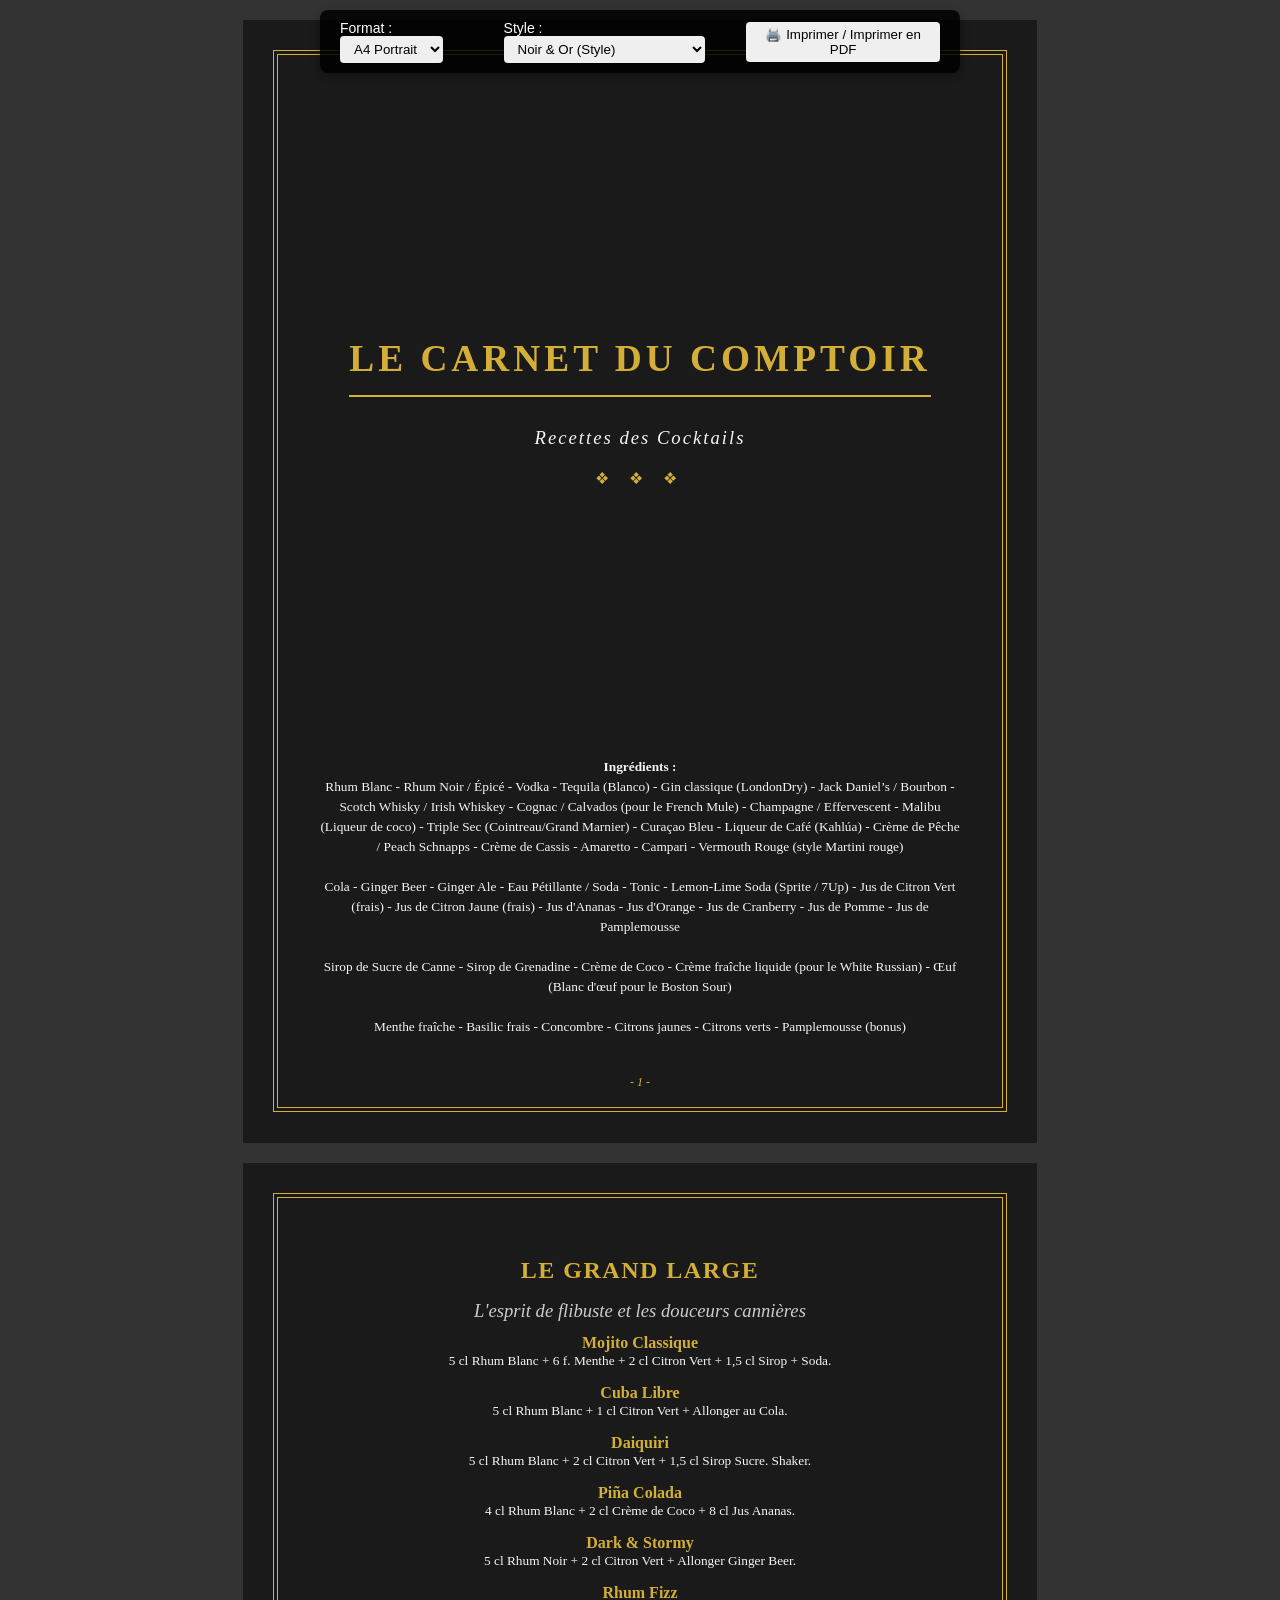
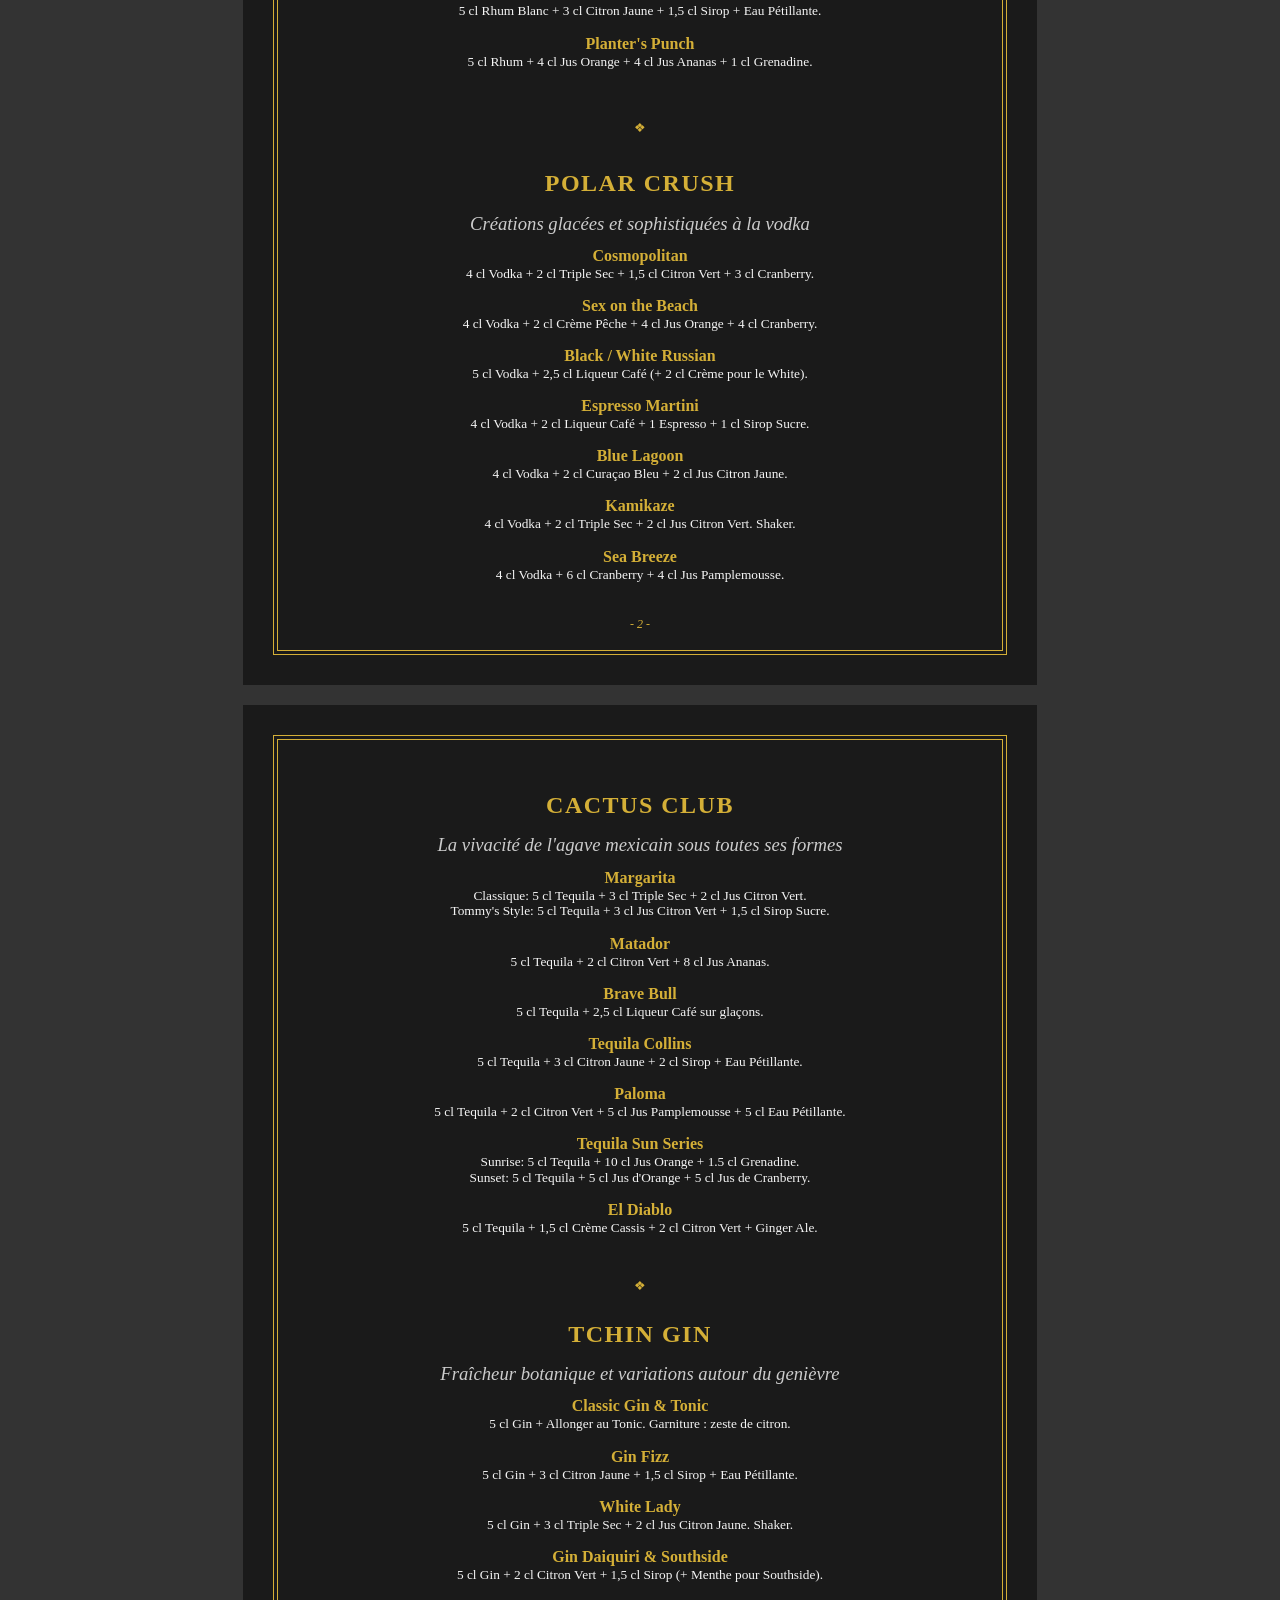
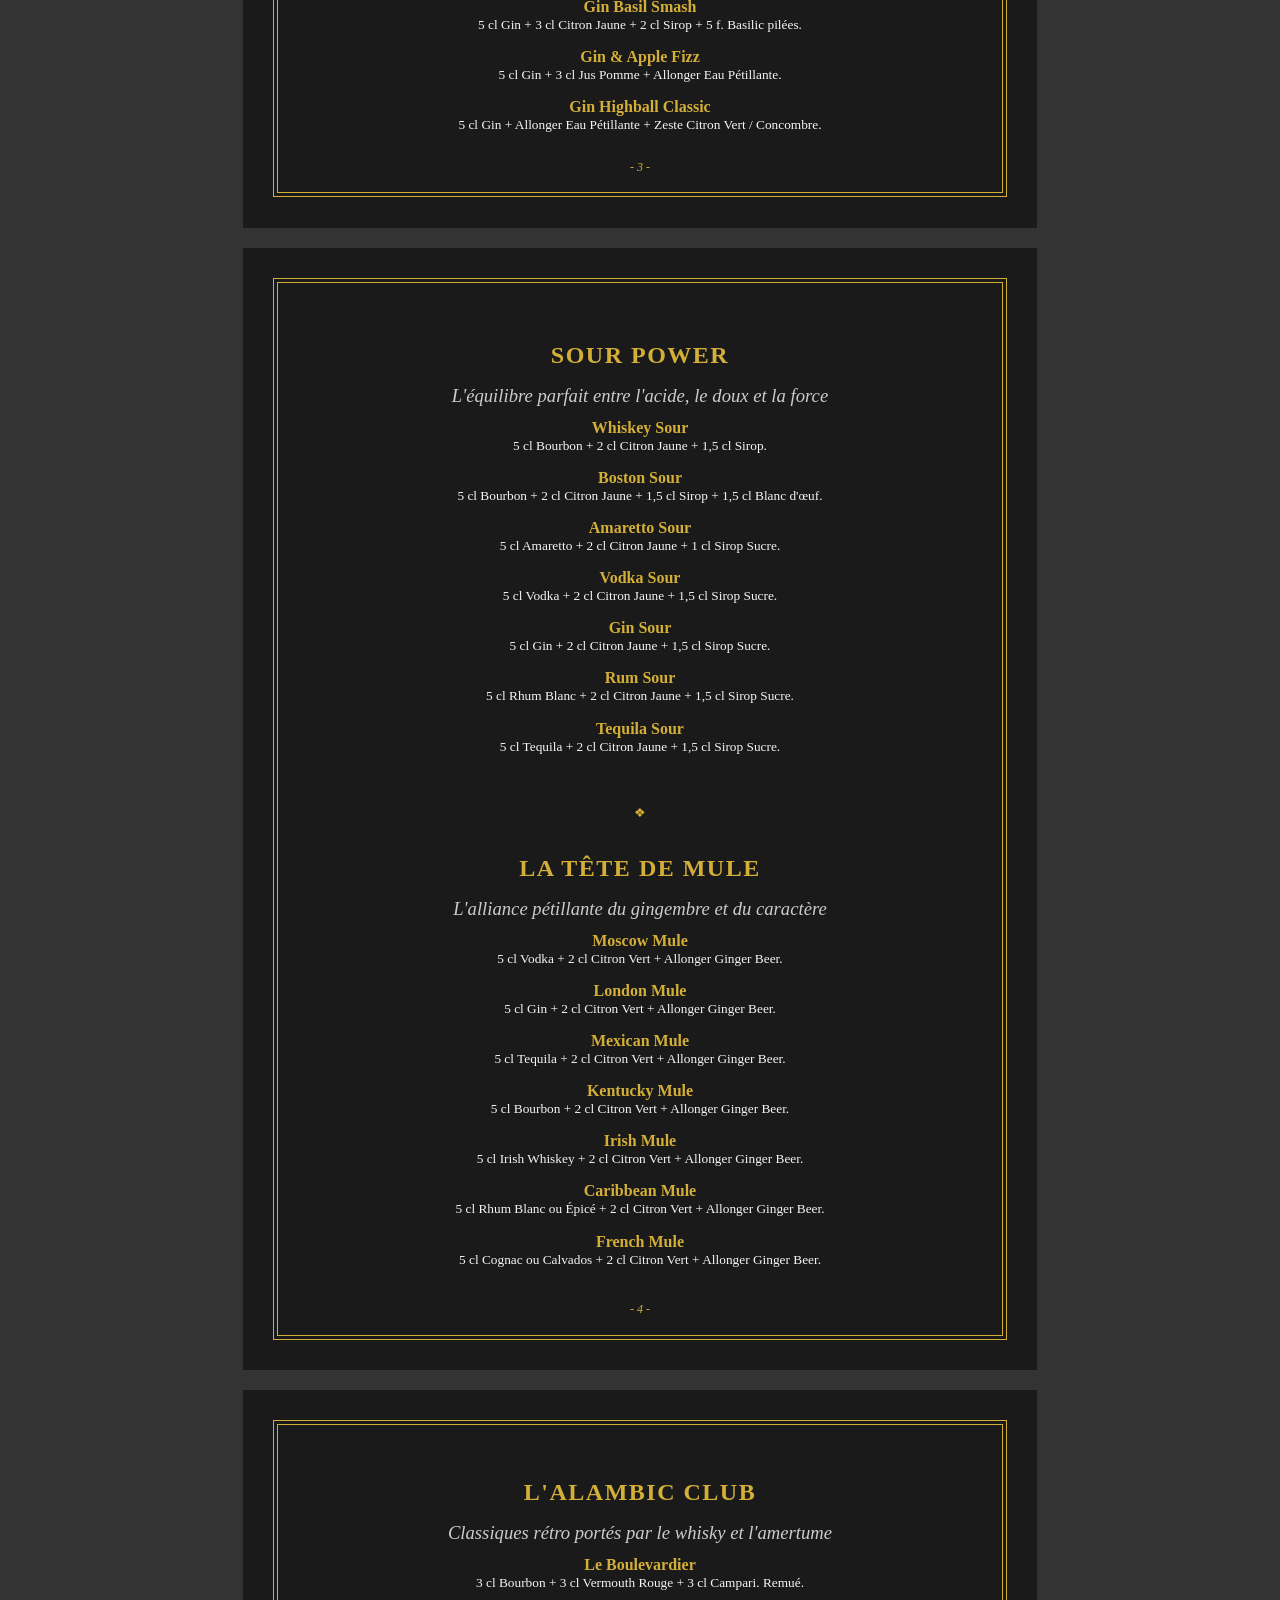
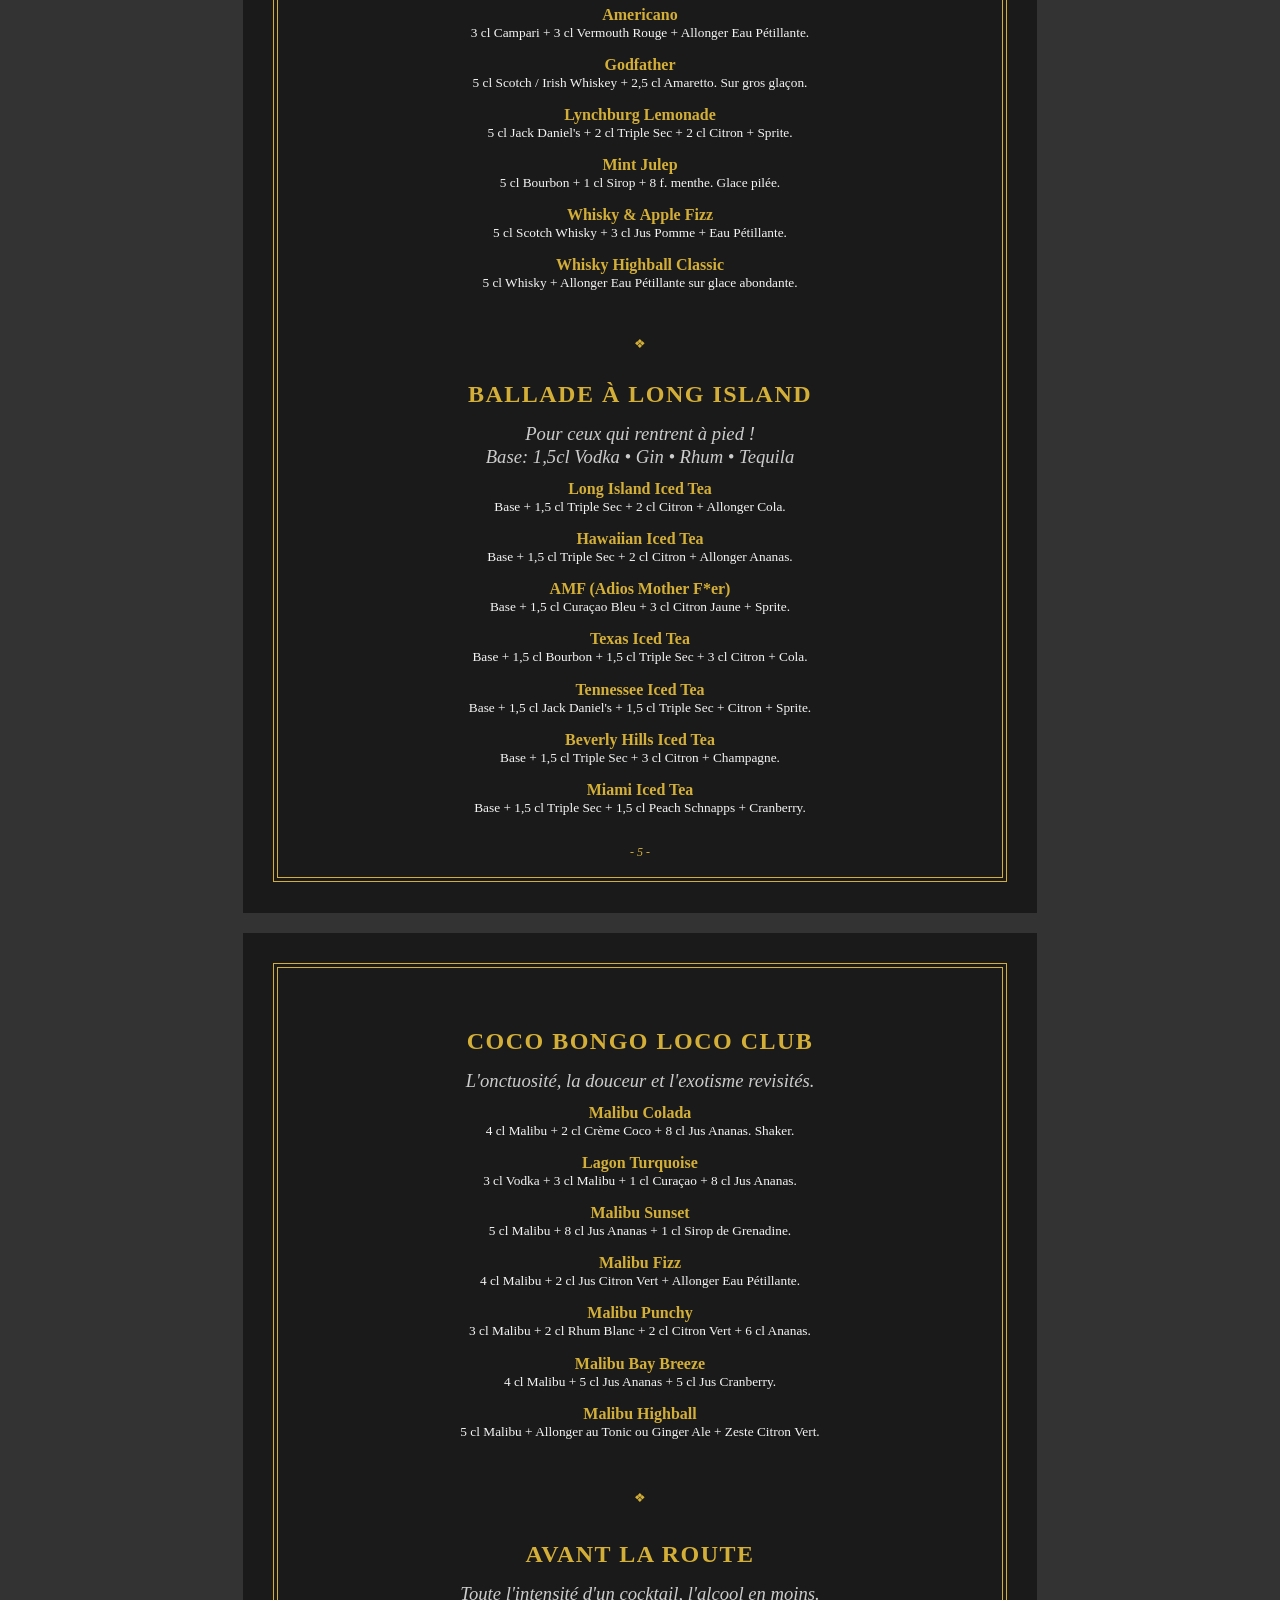
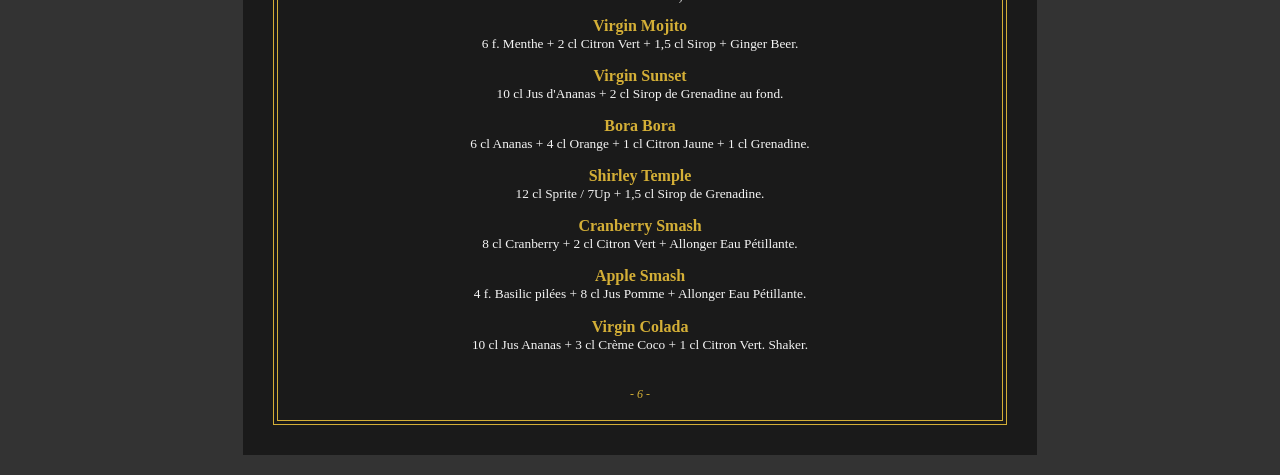
<file: Menu-CarnetDuComptoir.html>
<!doctype html>
<html lang="fr">
  <head>
    <meta charset="UTF-8" />
    <title>Le Carnet du Comptoir - Menu</title>
    <style>
      /* --- VARIABLES DE THÈMES --- */
      body.theme-dark {
        --bg-color: #1a1a1a;
        --text-color: #f5f5f5;
        --accent-color: #d4af37;
        --muted-text: #cccccc;
      }

      body.theme-light {
        --bg-color: #ffffff;
        --text-color: #111111;
        --accent-color: #000000;
        --muted-text: #555555;
      }

      /* --- REGLES GÉNÉRALES --- */
      *,
      *::before,
      *::after {
        box-sizing: border-box;
      }

      body {
        margin: 0;
        padding: 0;
        font-family: "Times New Roman", Times, serif;
        background-color: #333333; /* Fond gris hors impression pour contraster le papier */
        -webkit-print-color-adjust: exact;
        print-color-adjust: exact;
      }

      /* BARRE DE CONTRÔLE (Ecran uniquement) */
      .control-panel {
        position: fixed;
        top: 10px;
        left: 50%;
        transform: translateX(-50%);
        background: rgba(0, 0, 0, 0.85);
        color: #fff;
        padding: 10px 20px;
        border-radius: 8px;
        display: flex;
        gap: 15px;
        align-items: center;
        z-index: 1000;
        box-shadow: 0 4px 10px rgba(0, 0, 0, 0.3);
        font-family: sans-serif;
        font-size: 14px;
      }

      .control-panel select,
      .control-panel button {
        padding: 5px 10px;
        border-radius: 4px;
        border: none;
        cursor: pointer;
      }

      /* --- FORMATS DES PAGES (A4 vs A5) --- */
      body.format-a4 .menu-page {
        width: 210mm;
        height: 297mm;
        padding: 18mm 20mm 16mm 20mm;
        font-size: 10pt;
      }
      body.format-a4 .cover h1 {
        font-size: 28pt;
      }
      body.format-a4 .section-title {
        font-size: 18pt;
      }
      body.format-a4 .section-subtitle {
        font-size: 14pt;
      }
      body.format-a4 .cocktail-name {
        font-size: 12pt;
      }
      body.format-a4 .cocktail-recipe {
        font-size: 10pt;
      }
      body.format-a4 .page-number {
        bottom: 14mm;
      }
      body.format-a4 .ingredients {
        font-size: 10pt;
        line-height: 1.5;
        margin-bottom: 12mm;
      }

      body.format-a5 .menu-page {
        width: 148mm;
        height: 210mm;
        padding: 10mm 12mm 12mm 12mm;
        font-size: 8.5pt;
      }
      body.format-a5 .cover h1 {
        font-size: 20pt;
      }
      body.format-a5 .section-title {
        font-size: 13pt;
      }
      body.format-a5 .section-subtitle {
        font-size: 9pt;
        margin-bottom: 6px;
      }
      body.format-a5 .cocktail-list {
        margin-bottom: 0px;
      }
      body.format-a5 .cocktail-item {
        margin-bottom: 4px;
      }
      body.format-a5 .separator {
        margin: 4px 0;
      }
      body.format-a5 .cocktail-name {
        font-size: 10pt;
      }
      body.format-a5 .cocktail-recipe {
        font-size: 8.5pt;
      }
      body.format-a5 .ingredients {
        font-size: 8pt;
        margin-bottom: 8mm;
      }
      body.format-a5 .page-number {
        bottom: 12mm;
      }

      /* --- CONTENUS DE PAGE --- */
      .menu-page {
        position: relative;
        margin: 20px auto;
        background-color: var(--bg-color);
        color: var(--text-color);
        display: flex;
        flex-direction: column;
        justify-content: space-evenly;
        page-break-after: always;
        break-after: page;
        overflow: hidden;
      }

      .page-border {
        position: absolute;
        top: 8mm;
        bottom: 8mm;
        left: 8mm;
        right: 8mm;
        border: 1.5px solid var(--accent-color);
        outline: 1px solid var(--accent-color);
        outline-offset: -5px;
        pointer-events: none;
        z-index: 10;
      }

      .cover {
        display: flex;
        flex-direction: column;
        justify-content: center;
        align-items: center;
        flex-grow: 1;
        text-align: center;
        width: 100%;
      }

      .cover h1 {
        letter-spacing: 4px;
        color: var(--accent-color);
        margin: 0 0 15px 0;
        text-transform: uppercase;
        font-weight: bold;
        border-bottom: 2px double var(--accent-color);
        padding-bottom: 15px;
        display: inline-block;
      }

      .cover .subtitle {
        font-size: 1.4em;
        font-style: italic;
        color: var(--text-color);
        margin-top: 15px;
        letter-spacing: 2px;
      }

      .cover .ornament {
        font-size: 1.2em;
        color: var(--accent-color);
        margin: 20px 0;
        letter-spacing: 8px;
      }

      .page-content {
        display: flex;
        flex-direction: column;
        width: 100%;
        height: 100%;
        justify-content: space-evenly;
      }

      .section-block {
        break-inside: avoid;
      }

      .section-title {
        text-transform: uppercase;
        letter-spacing: 1.5px;
        color: var(--accent-color);
        margin-top: 0;
        margin-bottom: 4mm;
        text-align: center;
        font-weight: bold;
      }

      .section-subtitle {
        font-style: italic;
        color: var(--muted-text);
        margin-bottom: 12px;
        line-height: 1.2;
        text-align: center;
      }

      .ingredients {
        line-height: 1.3;
        color: var(--text-color);
        text-align: center;
      }

      .cocktail-list {
        margin-bottom: 5px;
      }

      .cocktail-item {
        margin-bottom: 4mm;
        break-inside: avoid;
        text-align: center;
      }

      .cocktail-name {
        margin-bottom: 1.5mm;
        font-weight: bold;
        color: var(--accent-color);
        margin-bottom: 1px;
        text-align: center;
      }

      .cocktail-recipe {
        color: var(--text-color);
        line-height: 1.2;
        text-align: center;
      }

      .page-number {
        position: absolute;
        left: 0;
        right: 0;
        text-align: center;
        font-size: 9pt;
        color: var(--accent-color);
        font-style: italic;
        z-index: 20;
      }

      .separator {
        text-align: center;
        margin: 8px 0;
        color: var(--accent-color);
        font-size: 10pt;
        break-inside: avoid;
      }

      /* --- GESTION IMPRESSION (@MEDIA PRINT) --- */
      @media print {
        .control-panel {
          display: none !important;
        }

        body {
          background-color: transparent;
        }

        .menu-page {
          margin: 0;
          box-shadow: none;
        }

        /* Définition dynamique des règles de page selon le format */
        body.format-a4 {
          @page {
            size: A4 portrait;
            margin: 0;
          }
        }

        body.format-a5 {
          @page {
            size: A5 portrait;
            margin: 0;
          }
        }
      }
    </style>
  </head>

  <body class="theme-dark format-a4">
    <!-- PANNEAU DE CONTRÔLE SUR ÉCRAN -->
    <div class="control-panel">
      <label
        >Format :
        <select id="formatSelect" onchange="updateProfile()">
          <option value="format-a4">A4 Portrait</option>
          <option value="format-a5">A5 Portrait</option>
        </select>
      </label>

      <label
        >Style :
        <select id="themeSelect" onchange="updateProfile()">
          <option value="theme-dark">Noir & Or (Style)</option>
          <option value="theme-light">Blanc & Noir (Économique)</option>
        </select>
      </label>

      <button onclick="window.print()">🖨️ Imprimer / Imprimer en PDF</button>
    </div>

    <!-- PAGE 1: COUVERTURE & INGRÉDIENTS -->
    <div class="menu-page">
      <div class="page-border"></div>
      <div class="cover">
        <h1>Le Carnet du Comptoir</h1>
        <div class="subtitle">Recettes des Cocktails</div>
        <div class="ornament">❖&nbsp;❖&nbsp;❖</div>
      </div>
      <div class="ingredients">
        <strong>Ingrédients :</strong><br />
        Rhum Blanc - Rhum Noir / Épicé - Vodka - Tequila (Blanco) - Gin
        classique (LondonDry) - Jack Daniel’s / Bourbon - Scotch Whisky / Irish
        Whiskey - Cognac / Calvados (pour le French Mule) - Champagne /
        Effervescent - Malibu (Liqueur de coco) - Triple Sec (Cointreau/Grand
        Marnier) - Curaçao Bleu - Liqueur de Café (Kahlúa) - Crème de Pêche /
        Peach Schnapps - Crème de Cassis - Amaretto - Campari - Vermouth Rouge
        (style Martini rouge)<br /><br />
        Cola - Ginger Beer - Ginger Ale - Eau Pétillante / Soda - Tonic -
        Lemon-Lime Soda (Sprite / 7Up) - Jus de Citron Vert (frais) - Jus de
        Citron Jaune (frais) - Jus d'Ananas - Jus d'Orange - Jus de Cranberry -
        Jus de Pomme - Jus de Pamplemousse<br /><br />
        Sirop de Sucre de Canne - Sirop de Grenadine - Crème de Coco - Crème
        fraîche liquide (pour le White Russian) - Œuf (Blanc d'œuf pour le
        Boston Sour)<br /><br />
        Menthe fraîche - Basilic frais - Concombre - Citrons jaunes - Citrons
        verts - Pamplemousse (bonus)
      </div>
      <div class="page-number">- 1 -</div>
    </div>

    <!-- PAGE 2: LES GRANDS VOYAGES & L'ÉVASION -->
    <div class="menu-page">
      <div class="page-border"></div>
      <div class="page-content">
        <div class="section-block">
          <div class="section-title">Le Grand Large</div>
          <div class="section-subtitle">
            L'esprit de flibuste et les douceurs cannières
          </div>
          <div class="cocktail-list">
            <div class="cocktail-item">
              <div class="cocktail-name">Mojito Classique</div>
              <div class="cocktail-recipe">
                5 cl Rhum Blanc + 6 f. Menthe + 2 cl Citron Vert + 1,5 cl Sirop
                + Soda.
              </div>
            </div>
            <div class="cocktail-item">
              <div class="cocktail-name">Cuba Libre</div>
              <div class="cocktail-recipe">
                5 cl Rhum Blanc + 1 cl Citron Vert + Allonger au Cola.
              </div>
            </div>
            <div class="cocktail-item">
              <div class="cocktail-name">Daiquiri</div>
              <div class="cocktail-recipe">
                5 cl Rhum Blanc + 2 cl Citron Vert + 1,5 cl Sirop Sucre. Shaker.
              </div>
            </div>
            <div class="cocktail-item">
              <div class="cocktail-name">Piña Colada</div>
              <div class="cocktail-recipe">
                4 cl Rhum Blanc + 2 cl Crème de Coco + 8 cl Jus Ananas.
              </div>
            </div>
            <div class="cocktail-item">
              <div class="cocktail-name">Dark & Stormy</div>
              <div class="cocktail-recipe">
                5 cl Rhum Noir + 2 cl Citron Vert + Allonger Ginger Beer.
              </div>
            </div>
            <div class="cocktail-item">
              <div class="cocktail-name">Rhum Fizz</div>
              <div class="cocktail-recipe">
                5 cl Rhum Blanc + 3 cl Citron Jaune + 1,5 cl Sirop + Eau
                Pétillante.
              </div>
            </div>
            <div class="cocktail-item">
              <div class="cocktail-name">Planter's Punch</div>
              <div class="cocktail-recipe">
                5 cl Rhum + 4 cl Jus Orange + 4 cl Jus Ananas + 1 cl Grenadine.
              </div>
            </div>
          </div>
        </div>

        <div class="separator">❖</div>

        <div class="section-block">
          <div class="section-title">Polar Crush</div>
          <div class="section-subtitle">
            Créations glacées et sophistiquées à la vodka
          </div>
          <div class="cocktail-list">
            <div class="cocktail-item">
              <div class="cocktail-name">Cosmopolitan</div>
              <div class="cocktail-recipe">
                4 cl Vodka + 2 cl Triple Sec + 1,5 cl Citron Vert + 3 cl
                Cranberry.
              </div>
            </div>
            <div class="cocktail-item">
              <div class="cocktail-name">Sex on the Beach</div>
              <div class="cocktail-recipe">
                4 cl Vodka + 2 cl Crème Pêche + 4 cl Jus Orange + 4 cl
                Cranberry.
              </div>
            </div>
            <div class="cocktail-item">
              <div class="cocktail-name">Black / White Russian</div>
              <div class="cocktail-recipe">
                5 cl Vodka + 2,5 cl Liqueur Café (+ 2 cl Crème pour le White).
              </div>
            </div>
            <div class="cocktail-item">
              <div class="cocktail-name">Espresso Martini</div>
              <div class="cocktail-recipe">
                4 cl Vodka + 2 cl Liqueur Café + 1 Espresso + 1 cl Sirop Sucre.
              </div>
            </div>
            <div class="cocktail-item">
              <div class="cocktail-name">Blue Lagoon</div>
              <div class="cocktail-recipe">
                4 cl Vodka + 2 cl Curaçao Bleu + 2 cl Jus Citron Jaune.
              </div>
            </div>
            <div class="cocktail-item">
              <div class="cocktail-name">Kamikaze</div>
              <div class="cocktail-recipe">
                4 cl Vodka + 2 cl Triple Sec + 2 cl Jus Citron Vert. Shaker.
              </div>
            </div>
            <div class="cocktail-item">
              <div class="cocktail-name">Sea Breeze</div>
              <div class="cocktail-recipe">
                4 cl Vodka + 6 cl Cranberry + 4 cl Jus Pamplemousse.
              </div>
            </div>
          </div>
        </div>
      </div>
      <div class="page-number">- 2 -</div>
    </div>

    <!-- PAGE 3: LES SPIRITUEUX BOTANIQUES -->
    <div class="menu-page">
      <div class="page-border"></div>
      <div class="page-content">
        <div class="section-block">
          <div class="section-title">Cactus Club</div>
          <div class="section-subtitle">
            La vivacité de l'agave mexicain sous toutes ses formes
          </div>
          <div class="cocktail-list">
            <div class="cocktail-item">
              <div class="cocktail-name">Margarita</div>
              <div class="cocktail-recipe">
                Classique: 5 cl Tequila + 3 cl Triple Sec + 2 cl Jus Citron
                Vert.<br />
                Tommy's Style: 5 cl Tequila + 3 cl Jus Citron Vert + 1,5 cl
                Sirop Sucre.
              </div>
            </div>
            <div class="cocktail-item">
              <div class="cocktail-name">Matador</div>
              <div class="cocktail-recipe">
                5 cl Tequila + 2 cl Citron Vert + 8 cl Jus Ananas.
              </div>
            </div>
            <div class="cocktail-item">
              <div class="cocktail-name">Brave Bull</div>
              <div class="cocktail-recipe">
                5 cl Tequila + 2,5 cl Liqueur Café sur glaçons.
              </div>
            </div>
            <div class="cocktail-item">
              <div class="cocktail-name">Tequila Collins</div>
              <div class="cocktail-recipe">
                5 cl Tequila + 3 cl Citron Jaune + 2 cl Sirop + Eau Pétillante.
              </div>
            </div>
            <div class="cocktail-item">
              <div class="cocktail-name">Paloma</div>
              <div class="cocktail-recipe">
                5 cl Tequila + 2 cl Citron Vert + 5 cl Jus Pamplemousse + 5 cl
                Eau Pétillante.
              </div>
            </div>
            <div class="cocktail-item">
              <div class="cocktail-name">Tequila Sun Series</div>
              <div class="cocktail-recipe">
                Sunrise: 5 cl Tequila + 10 cl Jus Orange + 1.5 cl Grenadine.<br />
                Sunset: 5 cl Tequila + 5 cl Jus d'Orange + 5 cl Jus de
                Cranberry.
              </div>
            </div>
            <div class="cocktail-item">
              <div class="cocktail-name">El Diablo</div>
              <div class="cocktail-recipe">
                5 cl Tequila + 1,5 cl Crème Cassis + 2 cl Citron Vert + Ginger
                Ale.
              </div>
            </div>
          </div>
        </div>

        <div class="separator">❖</div>

        <div class="section-block">
          <div class="section-title">Tchin Gin</div>
          <div class="section-subtitle">
            Fraîcheur botanique et variations autour du genièvre
          </div>
          <div class="cocktail-list">
            <div class="cocktail-item">
              <div class="cocktail-name">Classic Gin & Tonic</div>
              <div class="cocktail-recipe">
                5 cl Gin + Allonger au Tonic. Garniture : zeste de citron.
              </div>
            </div>
            <div class="cocktail-item">
              <div class="cocktail-name">Gin Fizz</div>
              <div class="cocktail-recipe">
                5 cl Gin + 3 cl Citron Jaune + 1,5 cl Sirop + Eau Pétillante.
              </div>
            </div>
            <div class="cocktail-item">
              <div class="cocktail-name">White Lady</div>
              <div class="cocktail-recipe">
                5 cl Gin + 3 cl Triple Sec + 2 cl Jus Citron Jaune. Shaker.
              </div>
            </div>
            <div class="cocktail-item">
              <div class="cocktail-name">Gin Daiquiri & Southside</div>
              <div class="cocktail-recipe">
                5 cl Gin + 2 cl Citron Vert + 1,5 cl Sirop (+ Menthe pour
                Southside).
              </div>
            </div>
            <div class="cocktail-item">
              <div class="cocktail-name">Gin Basil Smash</div>
              <div class="cocktail-recipe">
                5 cl Gin + 3 cl Citron Jaune + 2 cl Sirop + 5 f. Basilic pilées.
              </div>
            </div>
            <div class="cocktail-item">
              <div class="cocktail-name">Gin & Apple Fizz</div>
              <div class="cocktail-recipe">
                5 cl Gin + 3 cl Jus Pomme + Allonger Eau Pétillante.
              </div>
            </div>
            <div class="cocktail-item">
              <div class="cocktail-name">Gin Highball Classic</div>
              <div class="cocktail-recipe">
                5 cl Gin + Allonger Eau Pétillante + Zeste Citron Vert /
                Concombre.
              </div>
            </div>
          </div>
        </div>
      </div>
      <div class="page-number">- 3 -</div>
    </div>

    <!-- PAGE 4: L'ART DES ÉQUILIBRES -->
    <div class="menu-page">
      <div class="page-border"></div>
      <div class="page-content">
        <div class="section-block">
          <div class="section-title">Sour Power</div>
          <div class="section-subtitle">
            L'équilibre parfait entre l'acide, le doux et la force
          </div>
          <div class="cocktail-list">
            <div class="cocktail-item">
              <div class="cocktail-name">Whiskey Sour</div>
              <div class="cocktail-recipe">
                5 cl Bourbon + 2 cl Citron Jaune + 1,5 cl Sirop.
              </div>
            </div>
            <div class="cocktail-item">
              <div class="cocktail-name">Boston Sour</div>
              <div class="cocktail-recipe">
                5 cl Bourbon + 2 cl Citron Jaune + 1,5 cl Sirop + 1,5 cl Blanc
                d'œuf.
              </div>
            </div>
            <div class="cocktail-item">
              <div class="cocktail-name">Amaretto Sour</div>
              <div class="cocktail-recipe">
                5 cl Amaretto + 2 cl Citron Jaune + 1 cl Sirop Sucre.
              </div>
            </div>
            <div class="cocktail-item">
              <div class="cocktail-name">Vodka Sour</div>
              <div class="cocktail-recipe">
                5 cl Vodka + 2 cl Citron Jaune + 1,5 cl Sirop Sucre.
              </div>
            </div>
            <div class="cocktail-item">
              <div class="cocktail-name">Gin Sour</div>
              <div class="cocktail-recipe">
                5 cl Gin + 2 cl Citron Jaune + 1,5 cl Sirop Sucre.
              </div>
            </div>
            <div class="cocktail-item">
              <div class="cocktail-name">Rum Sour</div>
              <div class="cocktail-recipe">
                5 cl Rhum Blanc + 2 cl Citron Jaune + 1,5 cl Sirop Sucre.
              </div>
            </div>
            <div class="cocktail-item">
              <div class="cocktail-name">Tequila Sour</div>
              <div class="cocktail-recipe">
                5 cl Tequila + 2 cl Citron Jaune + 1,5 cl Sirop Sucre.
              </div>
            </div>
          </div>
        </div>

        <div class="separator">❖</div>

        <div class="section-block">
          <div class="section-title">La Tête de Mule</div>
          <div class="section-subtitle">
            L'alliance pétillante du gingembre et du caractère
          </div>
          <div class="cocktail-list">
            <div class="cocktail-item">
              <div class="cocktail-name">Moscow Mule</div>
              <div class="cocktail-recipe">
                5 cl Vodka + 2 cl Citron Vert + Allonger Ginger Beer.
              </div>
            </div>
            <div class="cocktail-item">
              <div class="cocktail-name">London Mule</div>
              <div class="cocktail-recipe">
                5 cl Gin + 2 cl Citron Vert + Allonger Ginger Beer.
              </div>
            </div>
            <div class="cocktail-item">
              <div class="cocktail-name">Mexican Mule</div>
              <div class="cocktail-recipe">
                5 cl Tequila + 2 cl Citron Vert + Allonger Ginger Beer.
              </div>
            </div>
            <div class="cocktail-item">
              <div class="cocktail-name">Kentucky Mule</div>
              <div class="cocktail-recipe">
                5 cl Bourbon + 2 cl Citron Vert + Allonger Ginger Beer.
              </div>
            </div>
            <div class="cocktail-item">
              <div class="cocktail-name">Irish Mule</div>
              <div class="cocktail-recipe">
                5 cl Irish Whiskey + 2 cl Citron Vert + Allonger Ginger Beer.
              </div>
            </div>
            <div class="cocktail-item">
              <div class="cocktail-name">Caribbean Mule</div>
              <div class="cocktail-recipe">
                5 cl Rhum Blanc ou Épicé + 2 cl Citron Vert + Allonger Ginger
                Beer.
              </div>
            </div>
            <div class="cocktail-item">
              <div class="cocktail-name">French Mule</div>
              <div class="cocktail-recipe">
                5 cl Cognac ou Calvados + 2 cl Citron Vert + Allonger Ginger
                Beer.
              </div>
            </div>
          </div>
        </div>
      </div>
      <div class="page-number">- 4 -</div>
    </div>

    <!-- PAGE 5: LE CARACTÈRE & LA PUISSANCE -->
    <div class="menu-page">
      <div class="page-border"></div>
      <div class="page-content">
        <div class="section-block">
          <div class="section-title">L'Alambic Club</div>
          <div class="section-subtitle">
            Classiques rétro portés par le whisky et l'amertume
          </div>
          <div class="cocktail-list">
            <div class="cocktail-item">
              <div class="cocktail-name">Le Boulevardier</div>
              <div class="cocktail-recipe">
                3 cl Bourbon + 3 cl Vermouth Rouge + 3 cl Campari. Remué.
              </div>
            </div>
            <div class="cocktail-item">
              <div class="cocktail-name">Americano</div>
              <div class="cocktail-recipe">
                3 cl Campari + 3 cl Vermouth Rouge + Allonger Eau Pétillante.
              </div>
            </div>
            <div class="cocktail-item">
              <div class="cocktail-name">Godfather</div>
              <div class="cocktail-recipe">
                5 cl Scotch / Irish Whiskey + 2,5 cl Amaretto. Sur gros glaçon.
              </div>
            </div>
            <div class="cocktail-item">
              <div class="cocktail-name">Lynchburg Lemonade</div>
              <div class="cocktail-recipe">
                5 cl Jack Daniel's + 2 cl Triple Sec + 2 cl Citron + Sprite.
              </div>
            </div>
            <div class="cocktail-item">
              <div class="cocktail-name">Mint Julep</div>
              <div class="cocktail-recipe">
                5 cl Bourbon + 1 cl Sirop + 8 f. menthe. Glace pilée.
              </div>
            </div>
            <div class="cocktail-item">
              <div class="cocktail-name">Whisky & Apple Fizz</div>
              <div class="cocktail-recipe">
                5 cl Scotch Whisky + 3 cl Jus Pomme + Eau Pétillante.
              </div>
            </div>
            <div class="cocktail-item">
              <div class="cocktail-name">Whisky Highball Classic</div>
              <div class="cocktail-recipe">
                5 cl Whisky + Allonger Eau Pétillante sur glace abondante.
              </div>
            </div>
          </div>
        </div>

        <div class="separator">❖</div>

        <div class="section-block">
          <div class="section-title">Ballade à Long Island</div>
          <div class="section-subtitle">
            Pour ceux qui rentrent à pied !<br />
            Base: 1,5cl Vodka • Gin • Rhum • Tequila
          </div>
          <div class="cocktail-list">
            <div class="cocktail-item">
              <div class="cocktail-name">Long Island Iced Tea</div>
              <div class="cocktail-recipe">
                Base + 1,5 cl Triple Sec + 2 cl Citron + Allonger Cola.
              </div>
            </div>
            <div class="cocktail-item">
              <div class="cocktail-name">Hawaiian Iced Tea</div>
              <div class="cocktail-recipe">
                Base + 1,5 cl Triple Sec + 2 cl Citron + Allonger Ananas.
              </div>
            </div>
            <div class="cocktail-item">
              <div class="cocktail-name">AMF (Adios Mother F*er)</div>
              <div class="cocktail-recipe">
                Base + 1,5 cl Curaçao Bleu + 3 cl Citron Jaune + Sprite.
              </div>
            </div>
            <div class="cocktail-item">
              <div class="cocktail-name">Texas Iced Tea</div>
              <div class="cocktail-recipe">
                Base + 1,5 cl Bourbon + 1,5 cl Triple Sec + 3 cl Citron + Cola.
              </div>
            </div>
            <div class="cocktail-item">
              <div class="cocktail-name">Tennessee Iced Tea</div>
              <div class="cocktail-recipe">
                Base + 1,5 cl Jack Daniel's + 1,5 cl Triple Sec + Citron +
                Sprite.
              </div>
            </div>
            <div class="cocktail-item">
              <div class="cocktail-name">Beverly Hills Iced Tea</div>
              <div class="cocktail-recipe">
                Base + 1,5 cl Triple Sec + 3 cl Citron + Champagne.
              </div>
            </div>
            <div class="cocktail-item">
              <div class="cocktail-name">Miami Iced Tea</div>
              <div class="cocktail-recipe">
                Base + 1,5 cl Triple Sec + 1,5 cl Peach Schnapps + Cranberry.
              </div>
            </div>
          </div>
        </div>
      </div>
      <div class="page-number">- 5 -</div>
    </div>

    <!-- PAGE 6: DOUCEUR & SOBRIÉTÉ -->
    <div class="menu-page">
      <div class="page-border"></div>
      <div class="page-content">
        <div class="section-block">
          <div class="section-title">Coco Bongo Loco Club</div>
          <div class="section-subtitle">
            L'onctuosité, la douceur et l'exotisme revisités.
          </div>
          <div class="cocktail-list">
            <div class="cocktail-item">
              <div class="cocktail-name">Malibu Colada</div>
              <div class="cocktail-recipe">
                4 cl Malibu + 2 cl Crème Coco + 8 cl Jus Ananas. Shaker.
              </div>
            </div>
            <div class="cocktail-item">
              <div class="cocktail-name">Lagon Turquoise</div>
              <div class="cocktail-recipe">
                3 cl Vodka + 3 cl Malibu + 1 cl Curaçao + 8 cl Jus Ananas.
              </div>
            </div>
            <div class="cocktail-item">
              <div class="cocktail-name">Malibu Sunset</div>
              <div class="cocktail-recipe">
                5 cl Malibu + 8 cl Jus Ananas + 1 cl Sirop de Grenadine.
              </div>
            </div>
            <div class="cocktail-item">
              <div class="cocktail-name">Malibu Fizz</div>
              <div class="cocktail-recipe">
                4 cl Malibu + 2 cl Jus Citron Vert + Allonger Eau Pétillante.
              </div>
            </div>
            <div class="cocktail-item">
              <div class="cocktail-name">Malibu Punchy</div>
              <div class="cocktail-recipe">
                3 cl Malibu + 2 cl Rhum Blanc + 2 cl Citron Vert + 6 cl Ananas.
              </div>
            </div>
            <div class="cocktail-item">
              <div class="cocktail-name">Malibu Bay Breeze</div>
              <div class="cocktail-recipe">
                4 cl Malibu + 5 cl Jus Ananas + 5 cl Jus Cranberry.
              </div>
            </div>
            <div class="cocktail-item">
              <div class="cocktail-name">Malibu Highball</div>
              <div class="cocktail-recipe">
                5 cl Malibu + Allonger au Tonic ou Ginger Ale + Zeste Citron
                Vert.
              </div>
            </div>
          </div>
        </div>

        <div class="separator">❖</div>

        <div class="section-block">
          <div class="section-title">Avant la Route</div>
          <div class="section-subtitle">
            Toute l'intensité d'un cocktail, l'alcool en moins.
          </div>
          <div class="cocktail-list">
            <div class="cocktail-item">
              <div class="cocktail-name">Virgin Mojito</div>
              <div class="cocktail-recipe">
                6 f. Menthe + 2 cl Citron Vert + 1,5 cl Sirop + Ginger Beer.
              </div>
            </div>
            <div class="cocktail-item">
              <div class="cocktail-name">Virgin Sunset</div>
              <div class="cocktail-recipe">
                10 cl Jus d'Ananas + 2 cl Sirop de Grenadine au fond.
              </div>
            </div>
            <div class="cocktail-item">
              <div class="cocktail-name">Bora Bora</div>
              <div class="cocktail-recipe">
                6 cl Ananas + 4 cl Orange + 1 cl Citron Jaune + 1 cl Grenadine.
              </div>
            </div>
            <div class="cocktail-item">
              <div class="cocktail-name">Shirley Temple</div>
              <div class="cocktail-recipe">
                12 cl Sprite / 7Up + 1,5 cl Sirop de Grenadine.
              </div>
            </div>
            <div class="cocktail-item">
              <div class="cocktail-name">Cranberry Smash</div>
              <div class="cocktail-recipe">
                8 cl Cranberry + 2 cl Citron Vert + Allonger Eau Pétillante.
              </div>
            </div>
            <div class="cocktail-item">
              <div class="cocktail-name">Apple Smash</div>
              <div class="cocktail-recipe">
                4 f. Basilic pilées + 8 cl Jus Pomme + Allonger Eau Pétillante.
              </div>
            </div>
            <div class="cocktail-item">
              <div class="cocktail-name">Virgin Colada</div>
              <div class="cocktail-recipe">
                10 cl Jus Ananas + 3 cl Crème Coco + 1 cl Citron Vert. Shaker.
              </div>
            </div>
          </div>
        </div>
      </div>
      <div class="page-number">- 6 -</div>
    </div>

    <!-- SCRIPT DE BASCULEMENT DE PROFILE -->
    <script>
      function updateProfile() {
        const format = document.getElementById("formatSelect").value;
        const theme = document.getElementById("themeSelect").value;
        document.body.className = `${format} ${theme}`;
      }
    </script>
  </body>
</html>
</file>
<file: styles.css>
/* --- VARIABLES DE THÈMES --- */
body.theme-dark {
  --bg-color: #1a1a1a;
  --text-color: #f5f5f5;
  --accent-color: #d4af37;
  --muted-text: #cccccc;
}

body.theme-light {
  --bg-color: #ffffff;
  --text-color: #111111;
  --accent-color: #000000;
  --muted-text: #555555;
}

/* --- RÈGLES GÉNÉRALES --- */
*,
*::before,
*::after {
  box-sizing: border-box;
}

body {
  margin: 0;
  padding: 0;
  font-family: "Times New Roman", Times, serif;
  background-color: #333333;
  /* Fond d'écran neutre */
  -webkit-print-color-adjust: exact;
  print-color-adjust: exact;
}

/* BARRE DE CONTRÔLE (Écran uniquement) */
.control-panel {
  position: fixed;
  top: 10px;
  left: 50%;
  transform: translateX(-50%);
  background: rgba(0, 0, 0, 0.85);
  color: #fff;
  padding: 10px 20px;
  border-radius: 8px;
  display: flex;
  gap: 15px;
  align-items: center;
  z-index: 1000;
  box-shadow: 0 4px 10px rgba(0, 0, 0, 0.3);
  font-family: sans-serif;
  font-size: 14px;
}

.control-panel select,
.control-panel button {
  padding: 5px 10px;
  border-radius: 4px;
  border: none;
  cursor: pointer;
}

/* --- STRUCTURE D'UNE PAGE --- */
.menu-page {
  position: relative;
  margin: 20px auto;
  background-color: var(--bg-color);
  color: var(--text-color);
  display: flex;
  flex-direction: column;
  justify-content: space-evenly;
  page-break-after: always;
  break-after: page;
  overflow: hidden;
}

.page-border {
  position: absolute;
  top: 8mm;
  bottom: 8mm;
  left: 8mm;
  right: 8mm;
  border: 1.5px solid var(--accent-color);
  outline: 1px solid var(--accent-color);
  outline-offset: -5px;
  pointer-events: none;
  z-index: 10;
}

.page-content {
  display: flex;
  flex-direction: column;
  width: 100%;
  height: 100%;
  justify-content: space-evenly;
}

.page-number {
  position: absolute;
  left: 0;
  right: 0;
  text-align: center;
  color: var(--accent-color);
  font-style: italic;
  z-index: 20;
}

/* --- COUVERTURE --- */
.cover {
  display: flex;
  flex-direction: column;
  justify-content: center;
  align-items: center;
  flex-grow: 1;
  text-align: center;
  width: 100%;
}

.cover h1 {
  letter-spacing: 4px;
  color: var(--accent-color);
  margin: 0 0 15px 0;
  text-transform: uppercase;
  font-weight: bold;
  border-bottom: 2px double var(--accent-color);
  padding-bottom: 15px;
  display: inline-block;
}

.cover .subtitle {
  font-size: 1.4em;
  font-style: italic;
  color: var(--text-color);
  margin-top: 15px;
  letter-spacing: 2px;
}

.cover .ornament {
  font-size: 1.2em;
  color: var(--accent-color);
  margin: 20px 0;
  letter-spacing: 8px;
}

/* --- SECTIONS ET COCKTAILS --- */
.section-block {
  break-inside: avoid;
}

.section-title {
  text-transform: uppercase;
  letter-spacing: 1.5px;
  color: var(--accent-color);
  margin-bottom: 4px;
  text-align: center;
  font-weight: bold;
}

.section-subtitle {
  font-style: italic;
  color: var(--muted-text);
  margin-bottom: 24px;
  line-height: 1.2;
  text-align: center;
}

.ingredients {
  line-height: 1.3;
  color: var(--text-color);
  text-align: center;
}

.cocktail-list {
  margin-bottom: 5px;
}

.cocktail-item {
  margin-bottom: 4mm;
  break-inside: avoid;
}

.cocktail-header {
  display: flex;
  justify-content: space-between;
  align-items: baseline;
  margin-bottom: 2px;
}

.cocktail-name {
  font-weight: bold;
  color: var(--accent-color);
}

.instructions {
  font-size: 0.75em;
  font-weight: 600;
  letter-spacing: 0.5px;
  text-transform: uppercase;
  padding: 1px 6px;
  border: 1px solid var(--accent-color);
  border-radius: 3px;
  color: var(--text-color);
  opacity: 0.9;
  white-space: nowrap;
}

.cocktail-recipe {
  color: var(--text-color);
  line-height: 1.2;
}

.description {
  color: var(--text-color);
  line-height: 1.2;
}

.standout {
  color: var(--accent-color);
  font-weight: bold;
  font-style: normal;
}

.separator {
  text-align: center;
  margin: 8px 0;
  color: var(--accent-color);
  font-size: 10pt;
  break-inside: avoid;
}

/* --- FORMAT A4 (DÉFAUT) --- */
body.format-a4 .menu-page {
  width: 210mm;
  height: 297mm;
  padding: 18mm 20mm 16mm 20mm;
  font-size: 10pt;
}

body.format-a4 .cover h1 {
  font-size: 28pt;
}

body.format-a4 .section-title {
  font-size: 20pt;
}

body.format-a4 .section-subtitle {
  font-size: 16pt;
}

body.format-a4 .cocktail-name {
  font-size: 14pt;
}

body.format-a4 .cocktail-recipe {
  font-size: 12pt;
}

body.format-a4 .description {
  font-size: 12pt;
}

body.format-a4 .ingredients {
  font-size: 12pt;
  line-height: 1.5;
}

body.format-a4 .page-number {
  bottom: 14mm;
  font-size: 9pt;
}

/* --- OVERRIDES FORMAT A5 --- */
body.format-a5 .menu-page {
  width: 148mm;
  height: 210mm;
  padding: 12mm 14mm 10mm 14mm;
  font-size: 8.5pt;
}

body.format-a5 .cover h1 {
  font-size: 20pt;
}

body.format-a5 .section-title {
  font-size: 16pt;
}

body.format-a5 .section-subtitle {
  font-size: 14pt;
  margin-bottom: 6px;
}

body.format-a5 .cocktail-item {
  margin-bottom: 2.5mm;
}

body.format-a5 .cocktail-name {
  font-size: 11pt;
}

body.format-a5 .cocktail-recipe {
  font-size: 9.5pt;
}

body.format-a5 .description {
  font-size: 9.5pt;
}

body.format-a5 .ingredients {
  font-size: 10pt;
}

body.format-a5 .page-number {
  bottom: 14mm;
  font-size: 8pt;
}

/* --- VUE CLIENT VS BARMAN --- */
/* --- Mode Client --- */
body.view-customer .instructions,
body.view-customer .cocktail-recipe {
  display: none !important;
}

body.view-customer .description {
  display: block;
  font-style: italic;
  color: var(--text-color);
  line-height: 1.3;
}

body.view-customer #infobar {
  display: none !important;
}

/* --- Mode Barman --- */
body.view-bartender .description {
  display: none !important;
}

body.view-bartender .instructions {
  display: inline-block;
}

body.view-bartender .cocktail-recipe {
  display: block;
  font-style: normal;
  color: var(--text-color);
  line-height: 1.2;
}

/* --- GESTION IMPRESSION --- */
@media print {
  .control-panel {
    display: none !important;
  }

  body {
    background-color: transparent;
  }

  .menu-page {
    margin: 0;
    box-shadow: none;
  }
}
</file>
